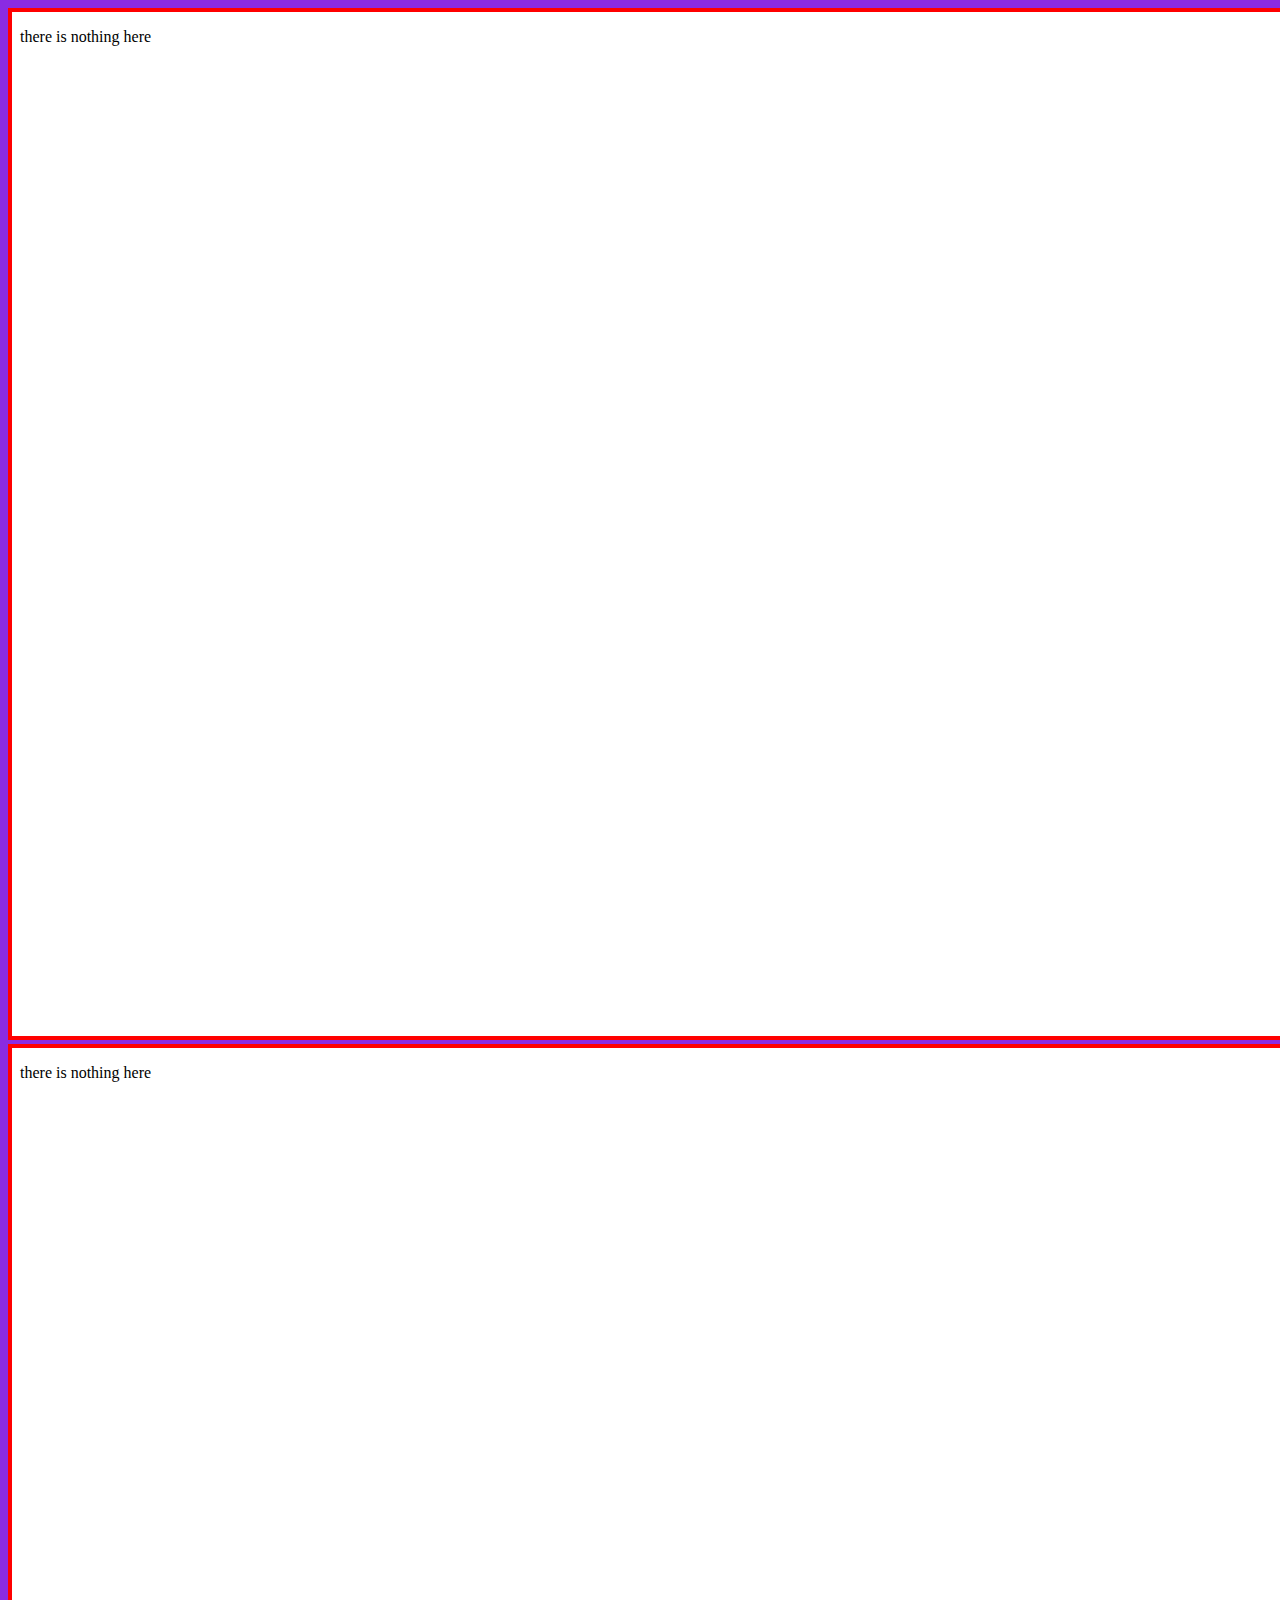
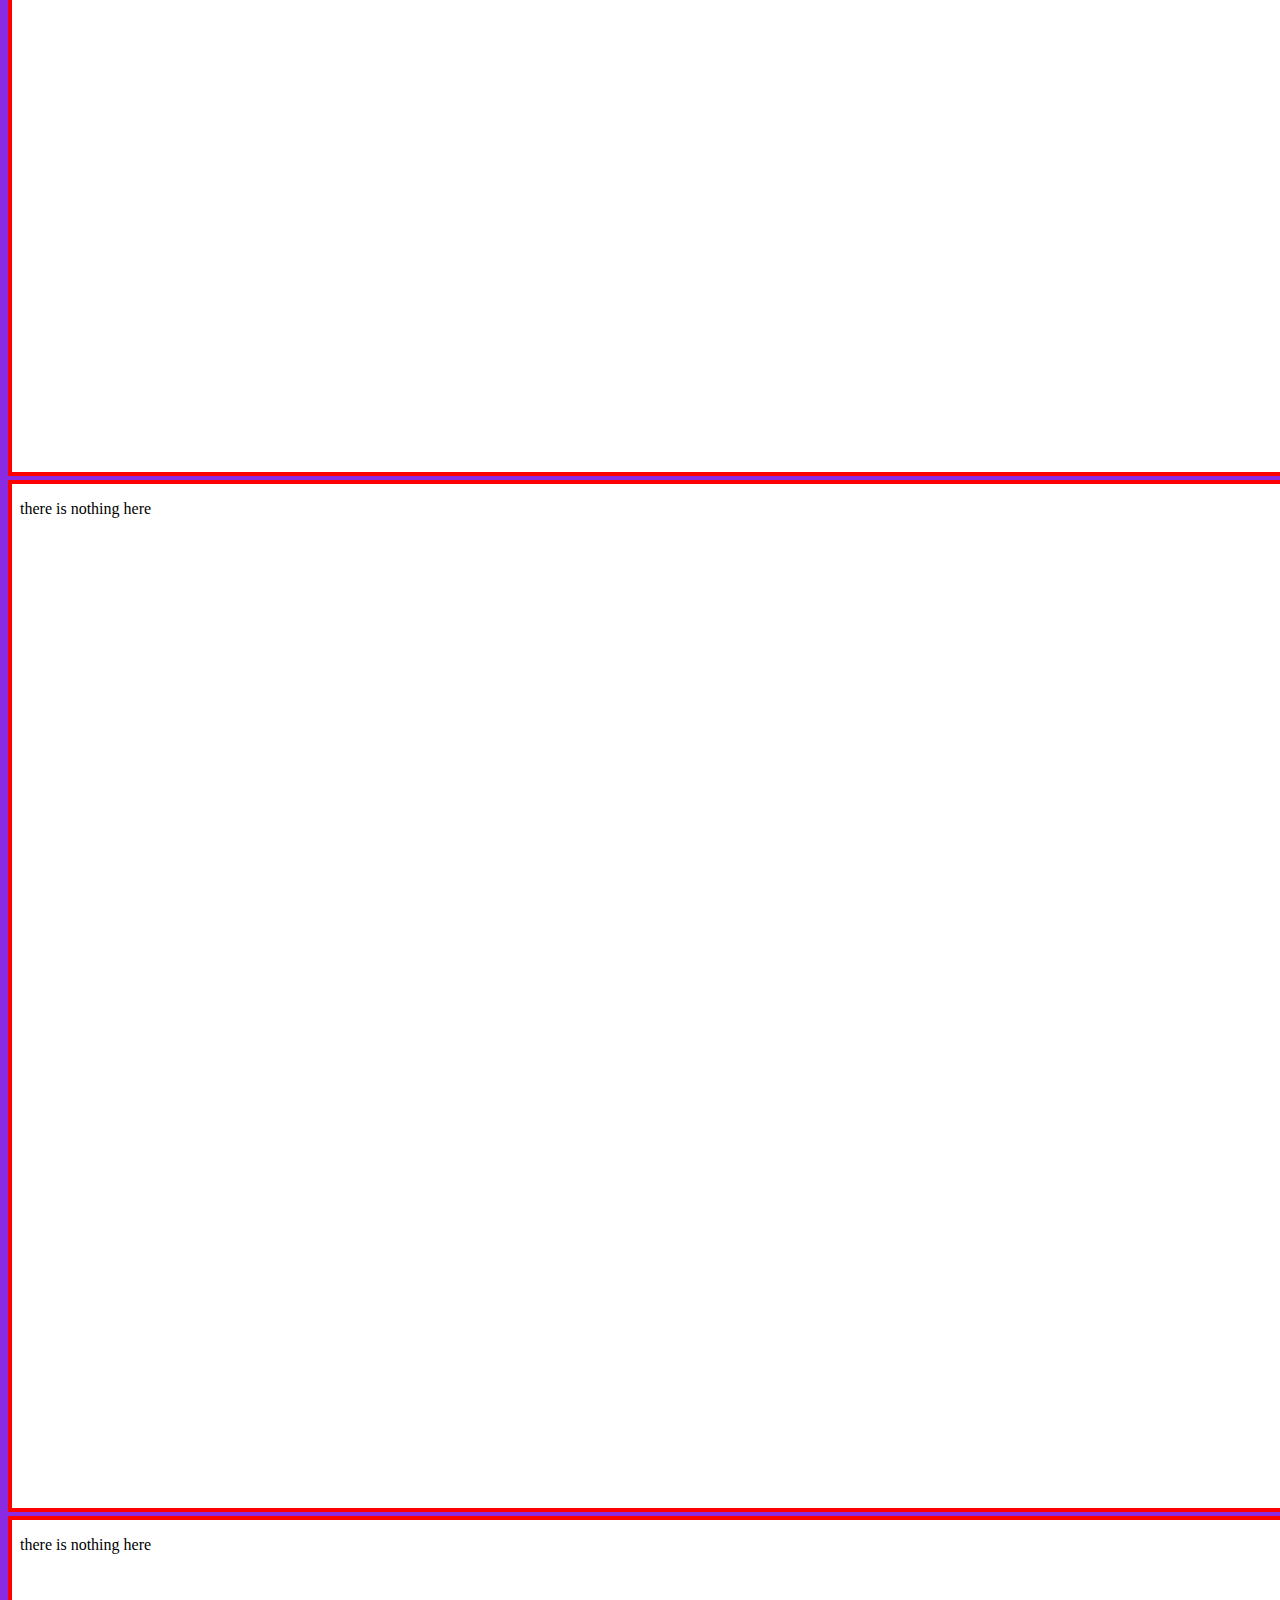
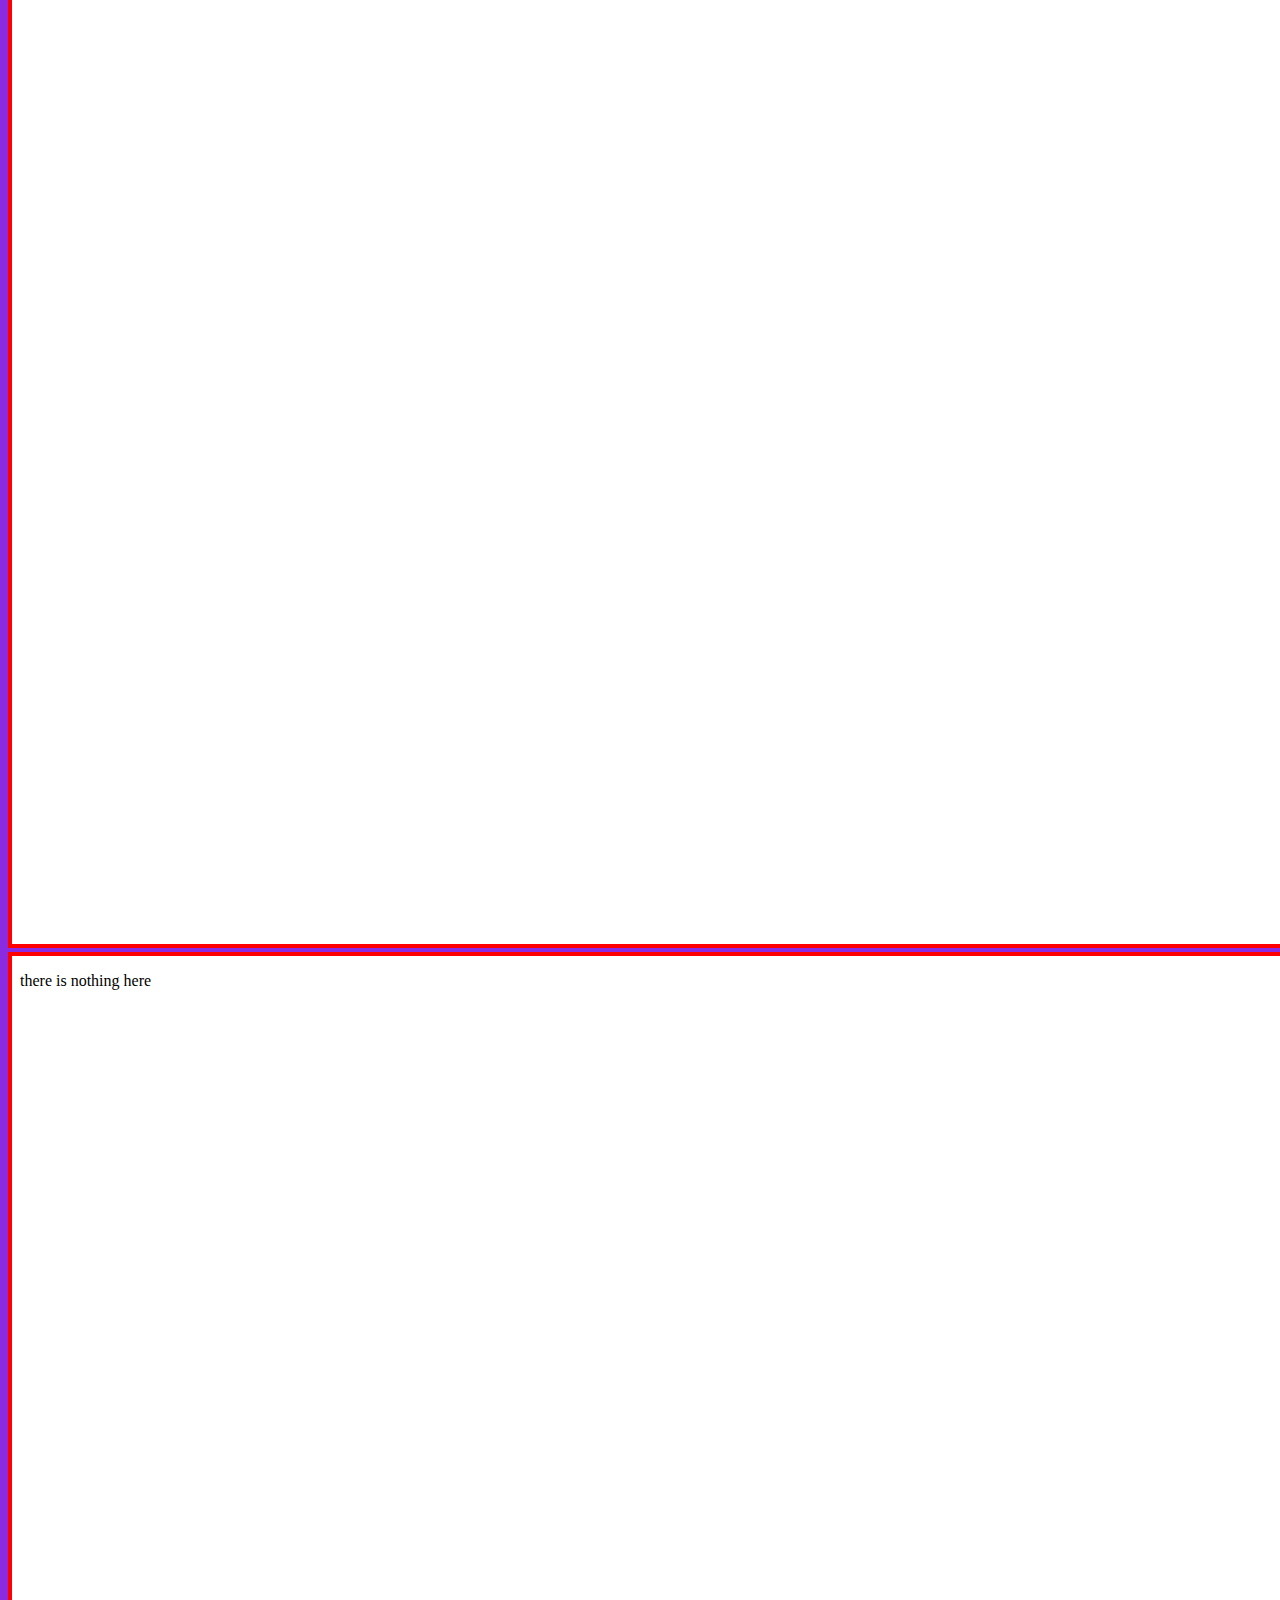
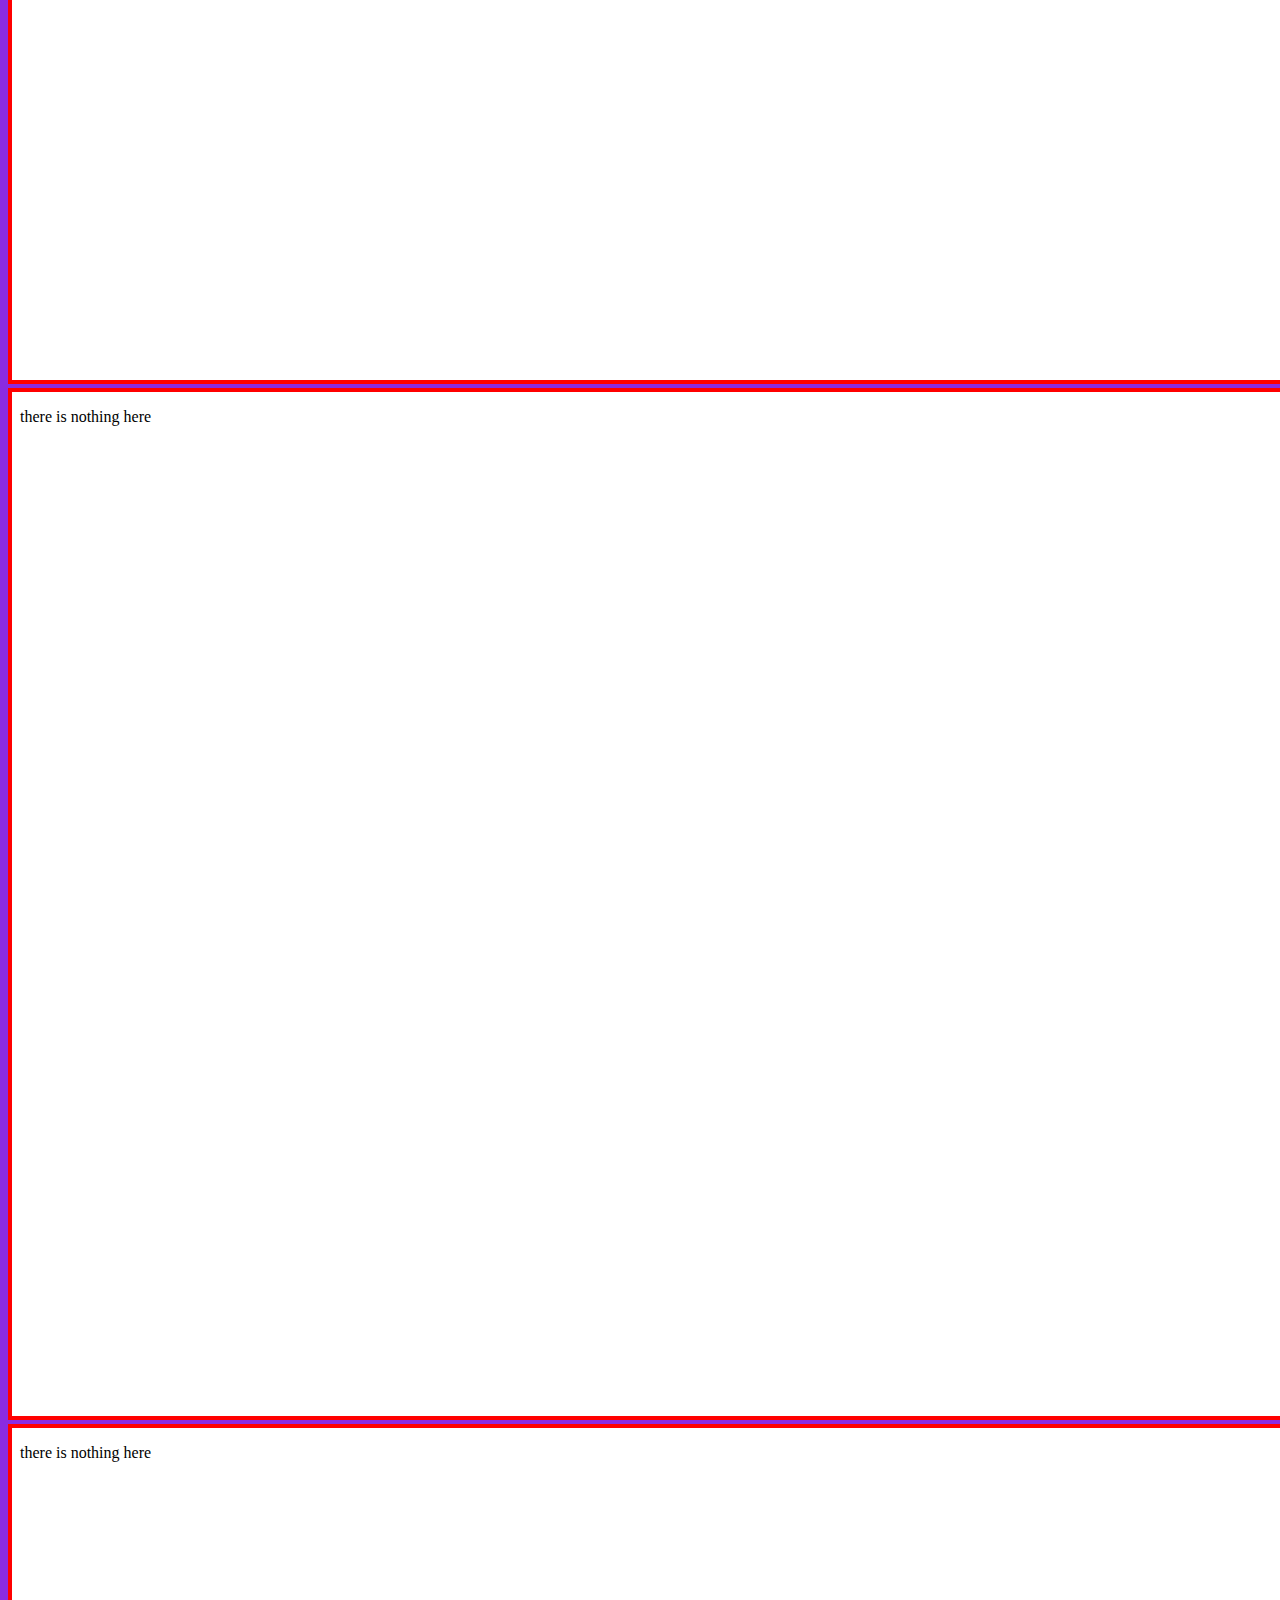
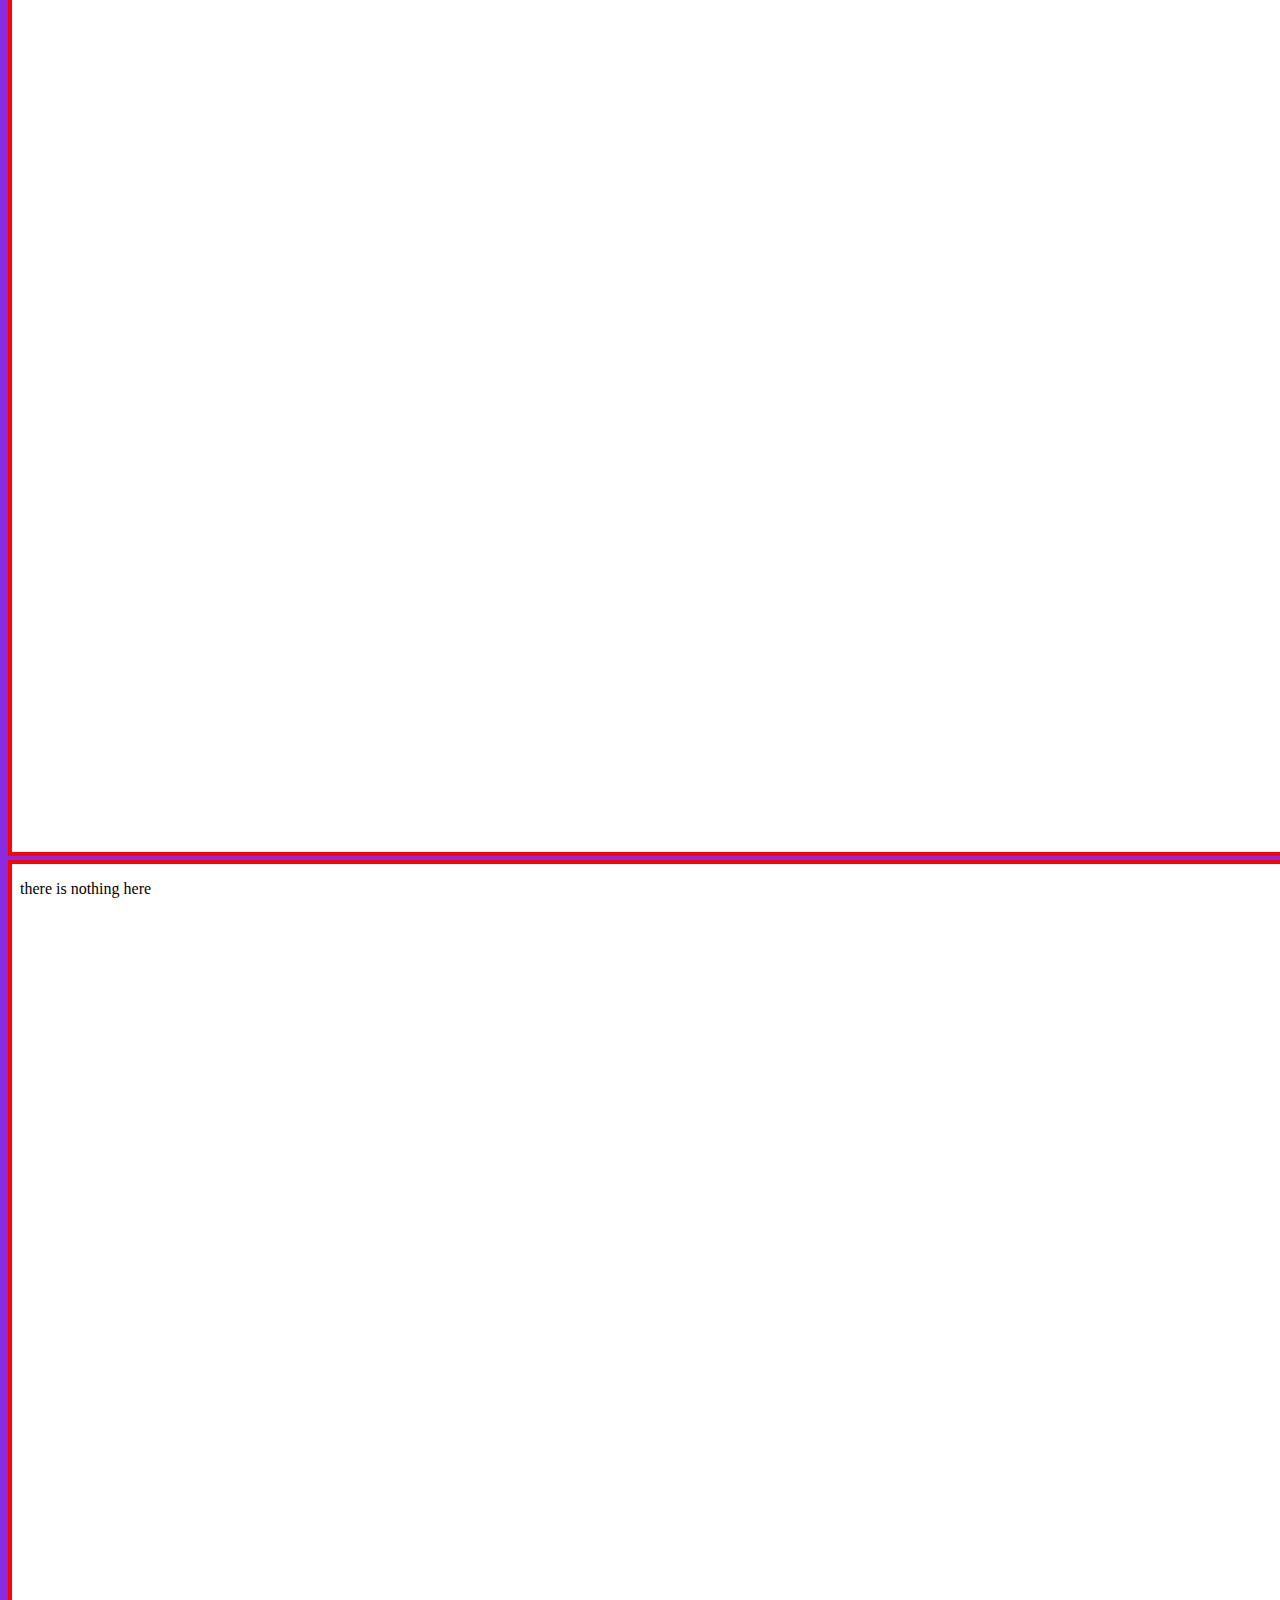
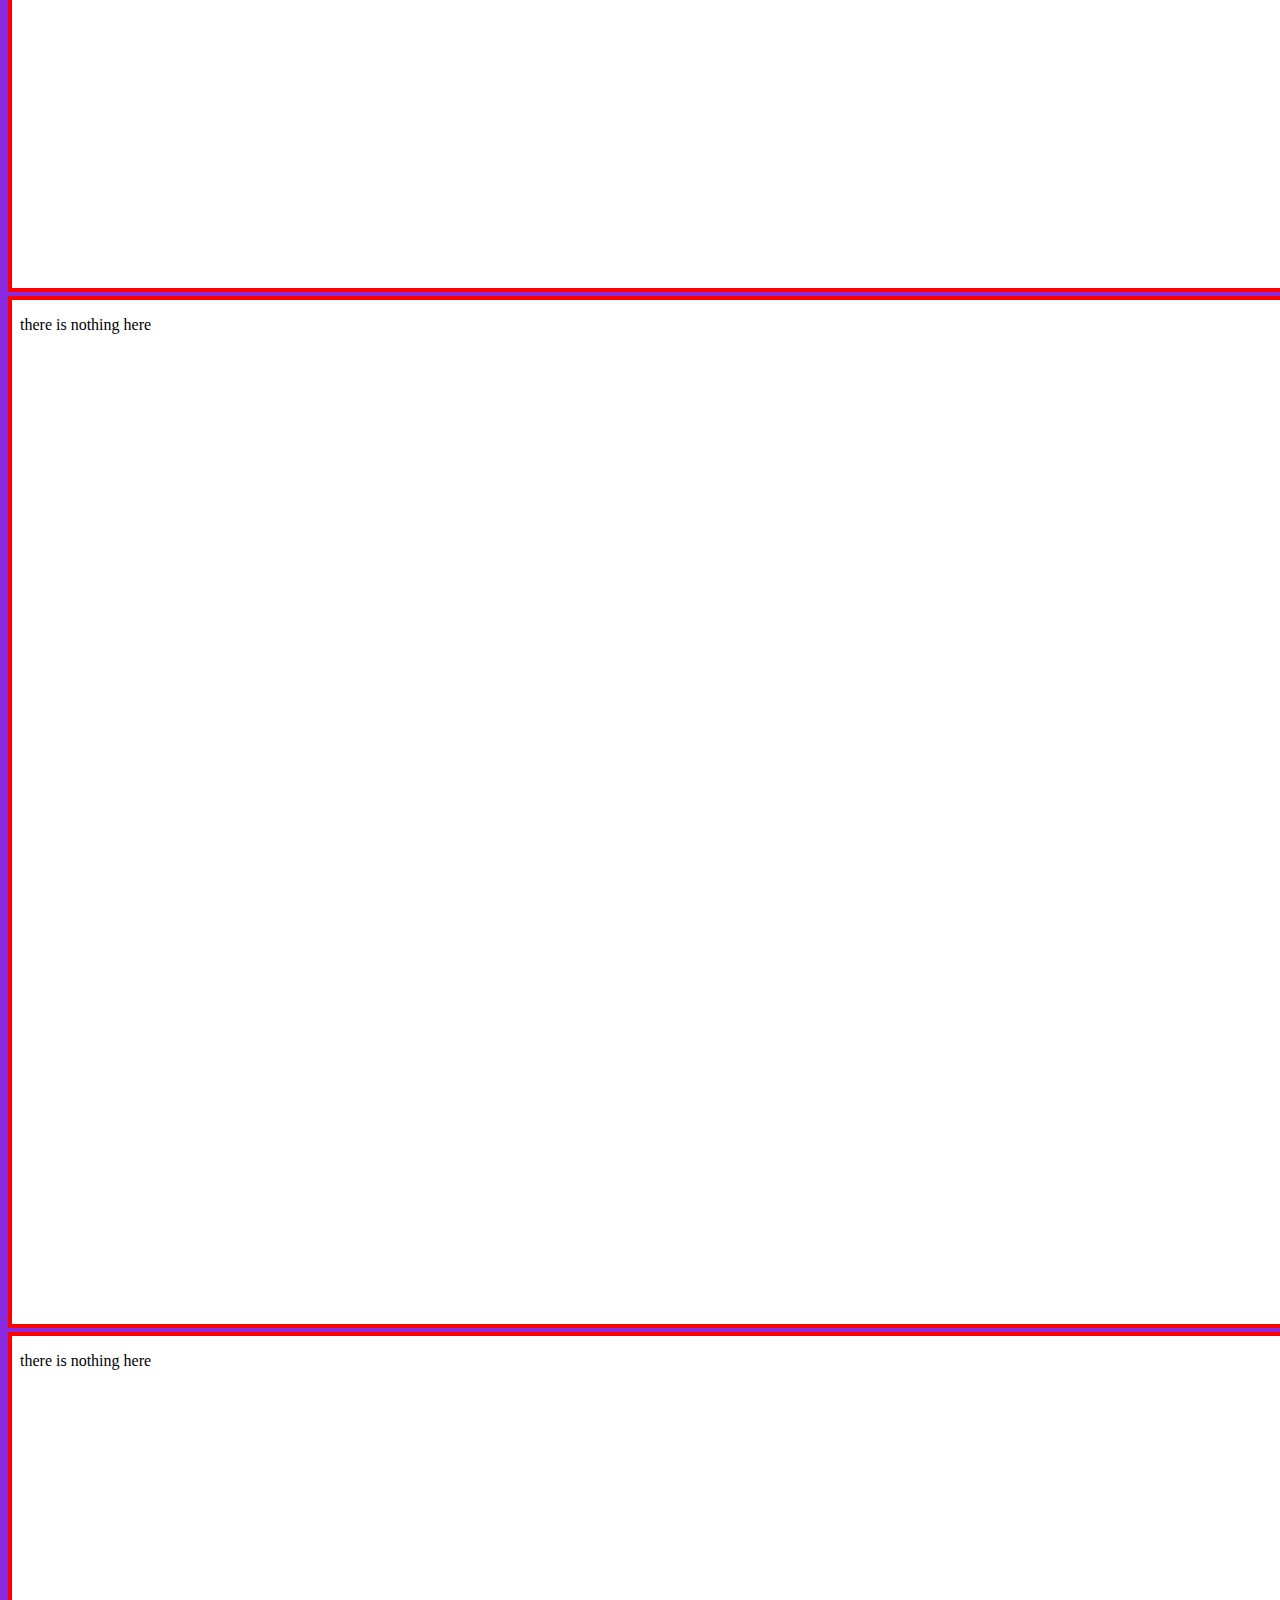
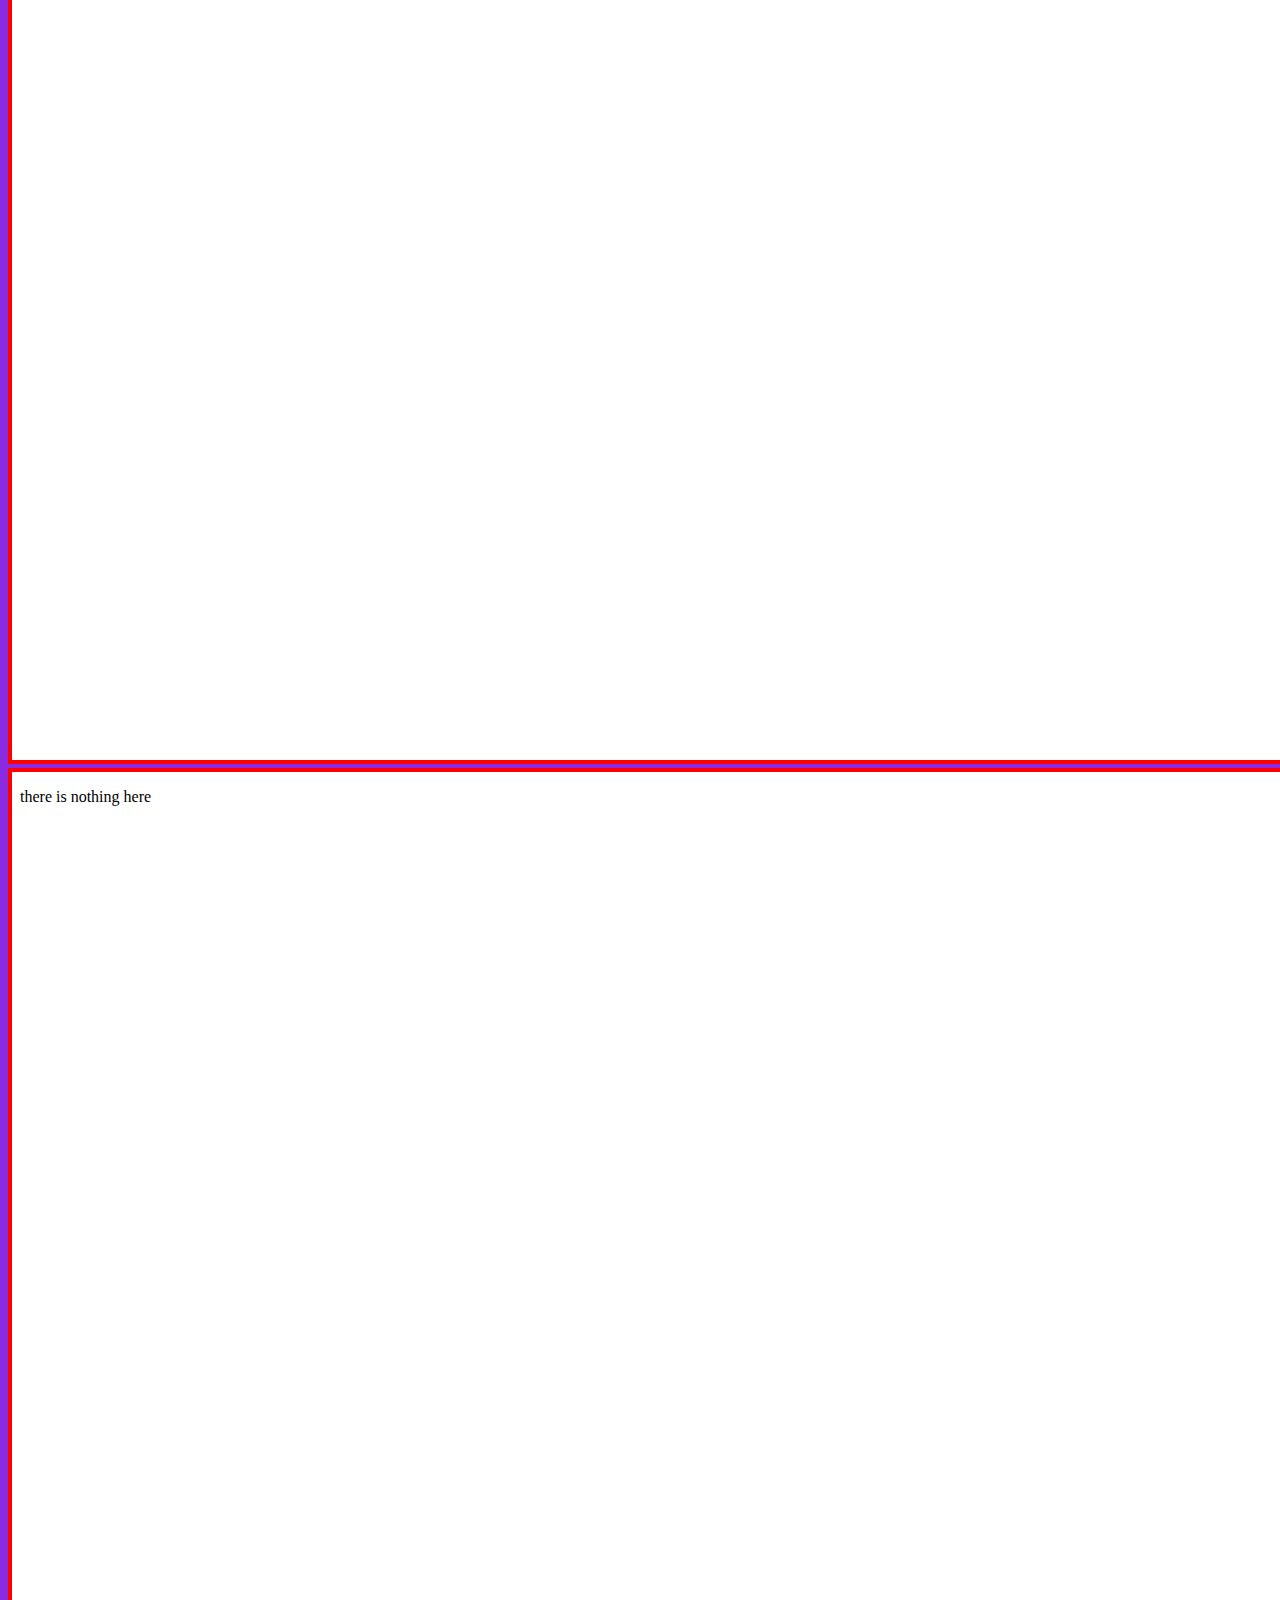
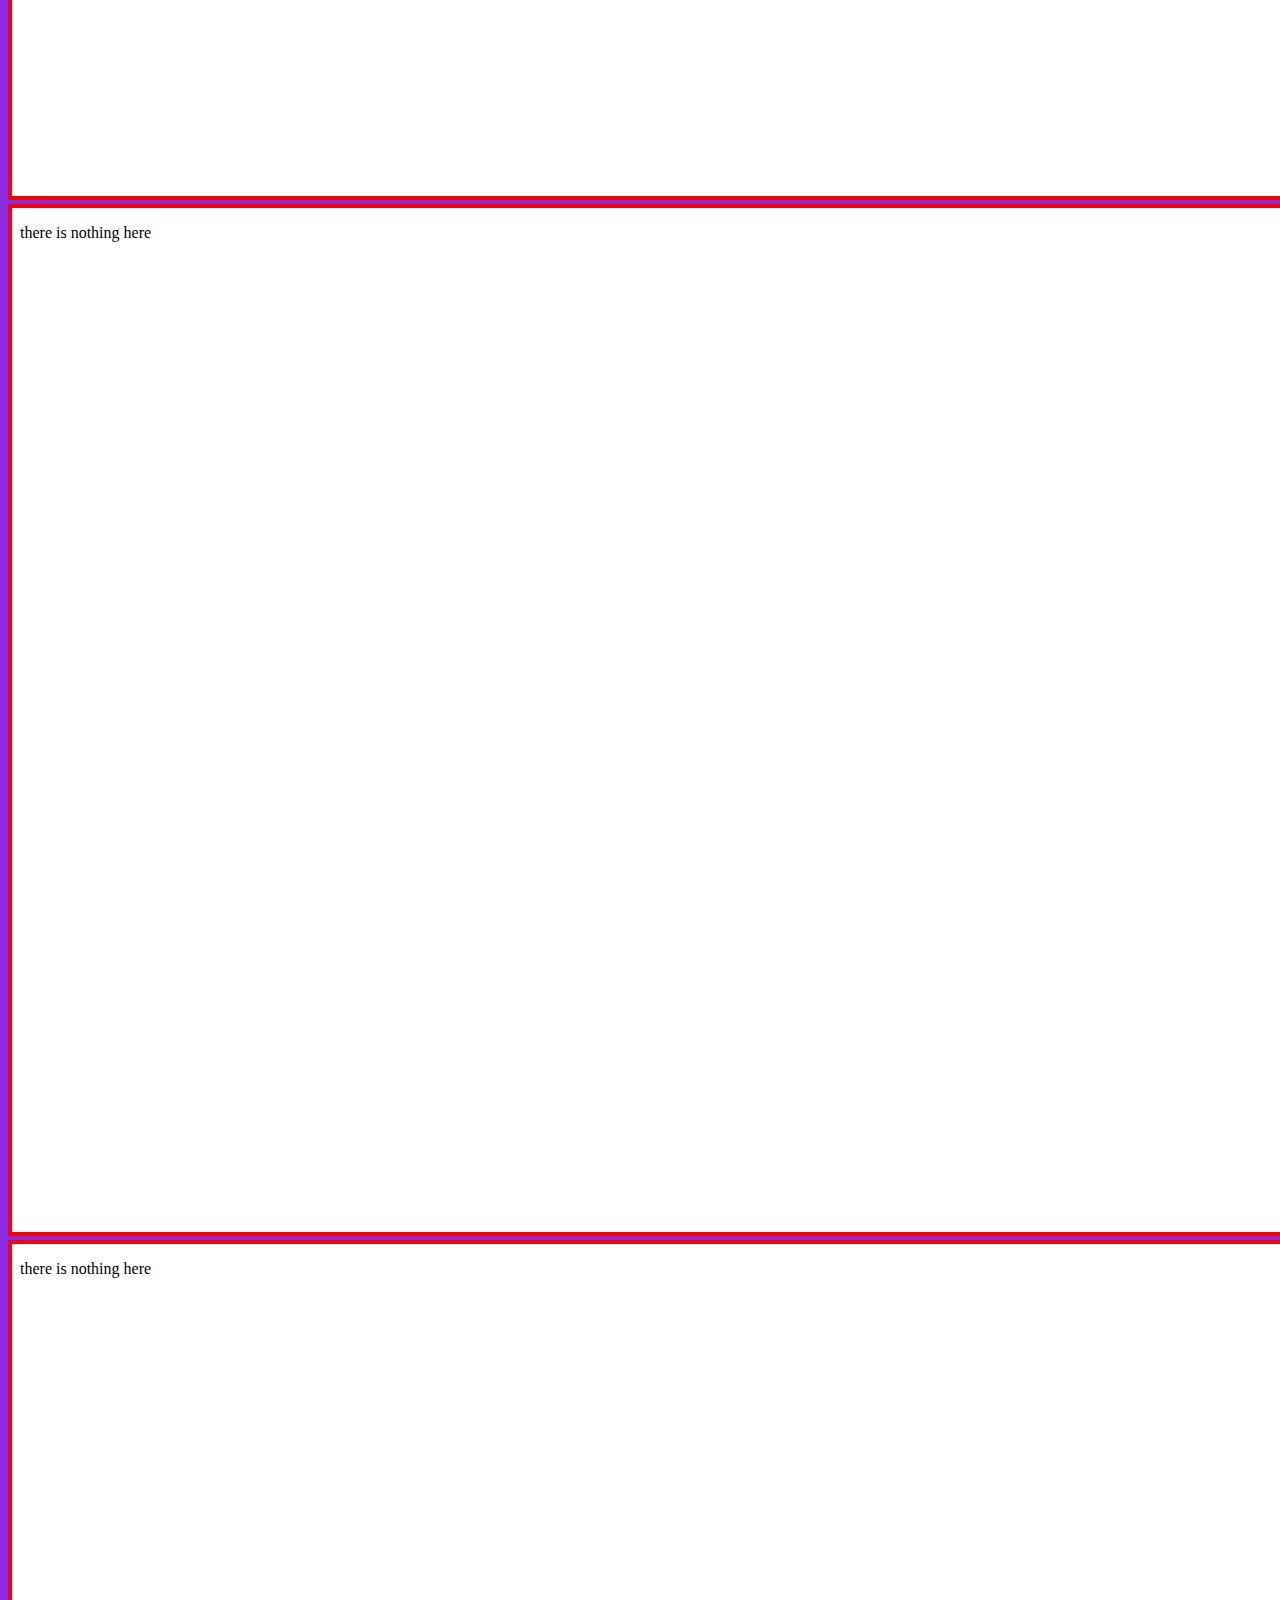
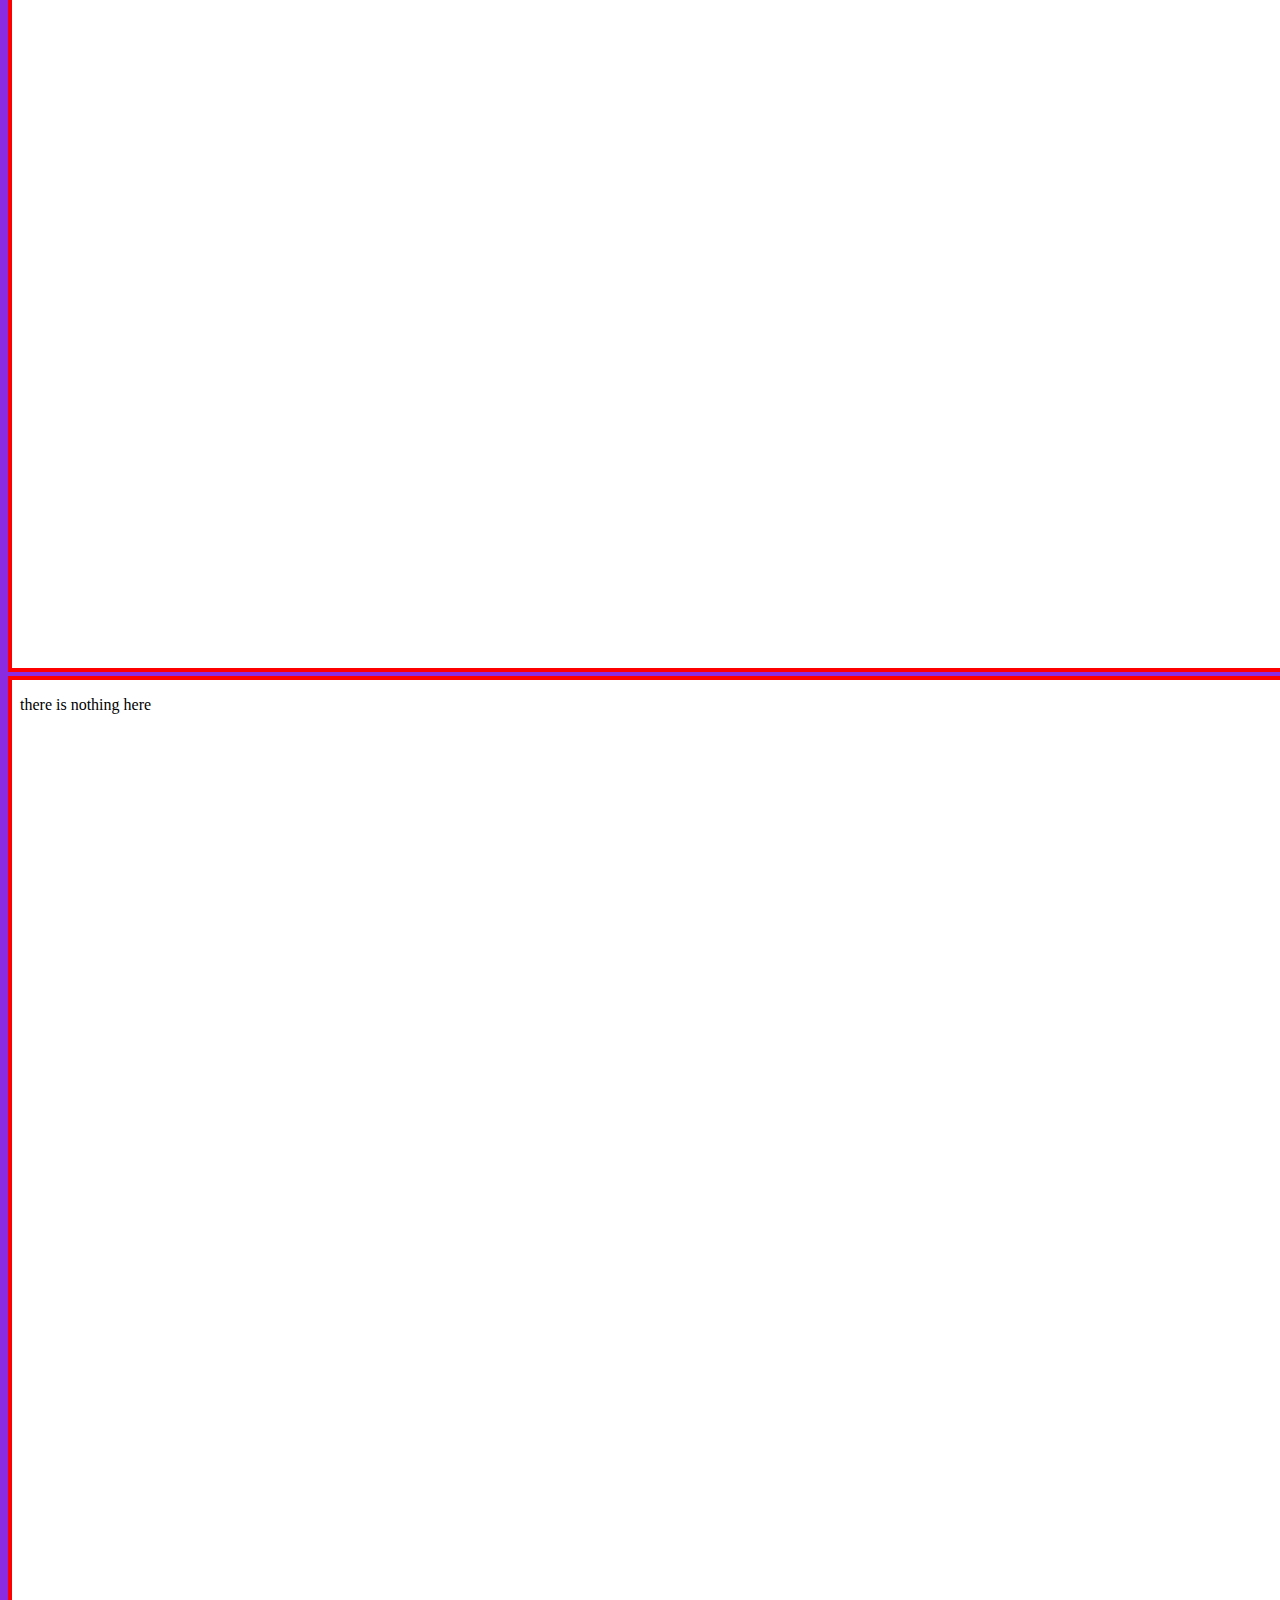
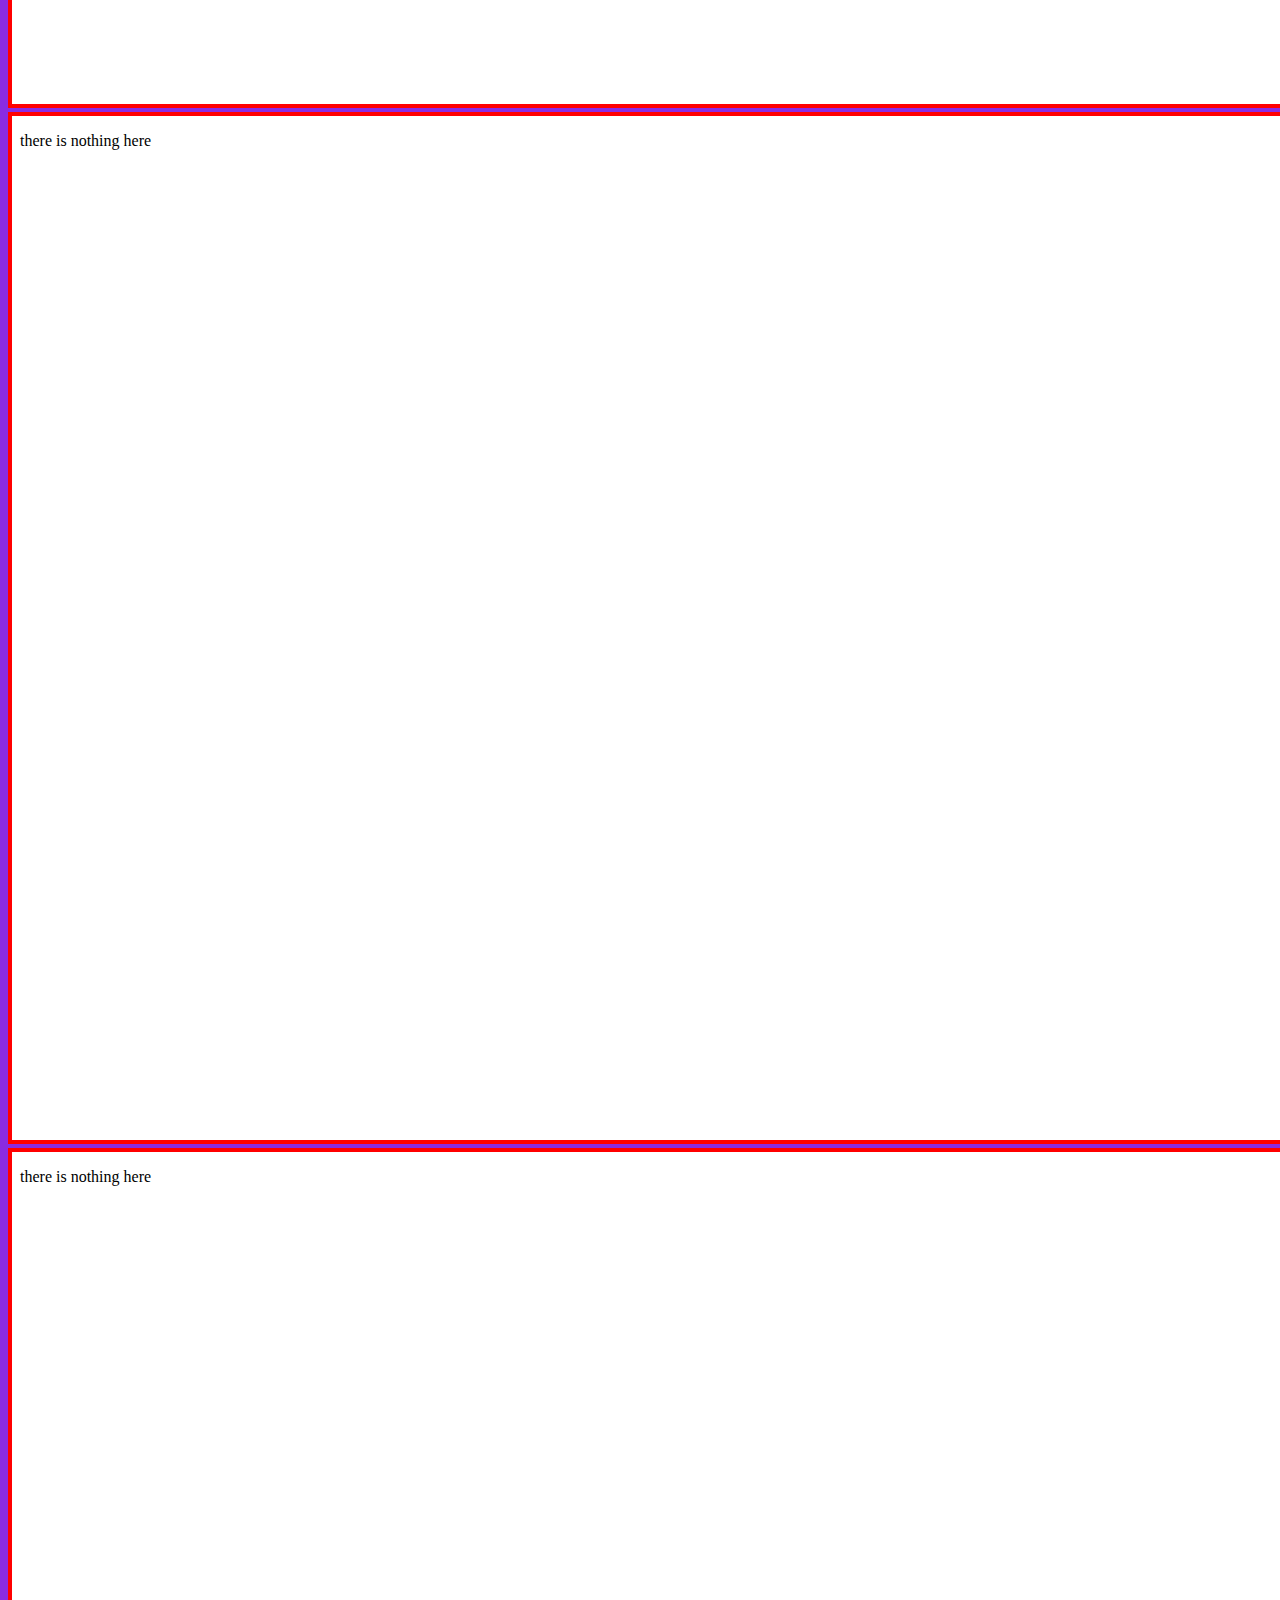
<file: index.html>
<!DOCTYPE html>
<html>
    <head>
        <title>advertisement</title>
        <link rel="stylesheet" href="ad.css">
        <script src="https://ajax.googleapis.com/ajax/libs/jquery/3.6.0/jquery.min.js"></script>
    </head>
    <body>
        <div>
            <a href="https://www.safestgatetocontent.com/zcy284im5w?key=aae47d4d04a3689c49d3a789f9bcc82e" target="screen1" id="l1" ></a>
            <a href="https://www.safestgatetocontent.com/zcy284im5w?key=aae47d4d04a3689c49d3a789f9bcc82e" target="screen2"  id="l2"></a>
            <a href="https://www.safestgatetocontent.com/zcy284im5w?key=aae47d4d04a3689c49d3a789f9bcc82e" target="screen3" id="l3" ></a>
            <a href="https://www.safestgatetocontent.com/zcy284im5w?key=aae47d4d04a3689c49d3a789f9bcc82e" target="screen4"  id="l4"></a>
            <a href="https://www.safestgatetocontent.com/zcy284im5w?key=aae47d4d04a3689c49d3a789f9bcc82e" target="screen5" id="l5" ></a>
            <a href="https://www.safestgatetocontent.com/zcy284im5w?key=aae47d4d04a3689c49d3a789f9bcc82e" target="screen6"  id="l6"></a>
            <a href="https://www.safestgatetocontent.com/zcy284im5w?key=aae47d4d04a3689c49d3a789f9bcc82e" target="screen7" id="l7" ></a>
            <a href="https://www.safestgatetocontent.com/zcy284im5w?key=aae47d4d04a3689c49d3a789f9bcc82e" target="screen8"  id="l8"></a>
            <a href="https://www.safestgatetocontent.com/zcy284im5w?key=aae47d4d04a3689c49d3a789f9bcc82e" target="screen9" id="l9" ></a>
            <a href="https://www.safestgatetocontent.com/zcy284im5w?key=aae47d4d04a3689c49d3a789f9bcc82e" target="screen10"  id="l10"></a>
            <a href="https://www.safestgatetocontent.com/zcy284im5w?key=aae47d4d04a3689c49d3a789f9bcc82e" target="screen11" id="l11" ></a>
            <a href="https://www.safestgatetocontent.com/zcy284im5w?key=aae47d4d04a3689c49d3a789f9bcc82e" target="screen12"  id="l12"></a>
            <a href="https://www.safestgatetocontent.com/zcy284im5w?key=aae47d4d04a3689c49d3a789f9bcc82e" target="screen13" id="l13" ></a>
            <a href="https://www.safestgatetocontent.com/zcy284im5w?key=aae47d4d04a3689c49d3a789f9bcc82e" target="screen14"  id="l14"></a>
            <a href="https://www.safestgatetocontent.com/zcy284im5w?key=aae47d4d04a3689c49d3a789f9bcc82e" target="screen15" id="l15" ></a>
            <a href="https://www.safestgatetocontent.com/zcy284im5w?key=aae47d4d04a3689c49d3a789f9bcc82e" target="screen16"  id="l16"></a>
            <a href="https://www.safestgatetocontent.com/zcy284im5w?key=aae47d4d04a3689c49d3a789f9bcc82e" target="screen17" id="l17" ></a>
            <a href="https://www.safestgatetocontent.com/zcy284im5w?key=aae47d4d04a3689c49d3a789f9bcc82e" target="screen18"  id="l18"></a>
            <a href="https://www.safestgatetocontent.com/zcy284im5w?key=aae47d4d04a3689c49d3a789f9bcc82e" target="screen19" id="l19" ></a>
            <a href="https://www.safestgatetocontent.com/zcy284im5w?key=aae47d4d04a3689c49d3a789f9bcc82e" target="screen20"  id="l20"></a>


        </div>
        <div>
            <a href="https://www.safestgatetocontent.com/zcy284im5w?key=aae47d4d04a3689c49d3a789f9bcc82e" target="screen21" id="l21" ></a>
            <a href="https://www.safestgatetocontent.com/zcy284im5w?key=aae47d4d04a3689c49d3a789f9bcc82e" target="screen22"  id="l22"></a>
            <a href="https://www.safestgatetocontent.com/zcy284im5w?key=aae47d4d04a3689c49d3a789f9bcc82e" target="screen23" id="l23" ></a>
            <a href="https://www.safestgatetocontent.com/zcy284im5w?key=aae47d4d04a3689c49d3a789f9bcc82e" target="screen24"  id="l24"></a>
            <a href="https://www.safestgatetocontent.com/zcy284im5w?key=aae47d4d04a3689c49d3a789f9bcc82e" target="screen25" id="l25" ></a>
            <a href="https://www.safestgatetocontent.com/zcy284im5w?key=aae47d4d04a3689c49d3a789f9bcc82e" target="screen26"  id="l26"></a>
            <a href="https://www.safestgatetocontent.com/zcy284im5w?key=aae47d4d04a3689c49d3a789f9bcc82e" target="screen27" id="l27" ></a>
            <a href="https://www.safestgatetocontent.com/zcy284im5w?key=aae47d4d04a3689c49d3a789f9bcc82e" target="screen28"  id="l28"></a>
            <a href="https://www.safestgatetocontent.com/zcy284im5w?key=aae47d4d04a3689c49d3a789f9bcc82e" target="screen29" id="l29" ></a>
            <a href="https://www.safestgatetocontent.com/zcy284im5w?key=aae47d4d04a3689c49d3a789f9bcc82e" target="screen30"  id="l30"></a>
            <a href="https://www.safestgatetocontent.com/zcy284im5w?key=aae47d4d04a3689c49d3a789f9bcc82e" target="screen31" id="l31" ></a>
            <a href="https://www.safestgatetocontent.com/zcy284im5w?key=aae47d4d04a3689c49d3a789f9bcc82e" target="screen32"  id="l32"></a>
            <a href="https://www.safestgatetocontent.com/zcy284im5w?key=aae47d4d04a3689c49d3a789f9bcc82e" target="screen33" id="l33" ></a>
            <a href="https://www.safestgatetocontent.com/zcy284im5w?key=aae47d4d04a3689c49d3a789f9bcc82e" target="screen34"  id="l34"></a>
            <a href="https://www.safestgatetocontent.com/zcy284im5w?key=aae47d4d04a3689c49d3a789f9bcc82e" target="screen35" id="l35" ></a>
            <a href="https://www.safestgatetocontent.com/zcy284im5w?key=aae47d4d04a3689c49d3a789f9bcc82e" target="screen36"  id="l36"></a>
            <a href="https://www.safestgatetocontent.com/zcy284im5w?key=aae47d4d04a3689c49d3a789f9bcc82e" target="screen37" id="l37" ></a>
            <a href="https://www.safestgatetocontent.com/zcy284im5w?key=aae47d4d04a3689c49d3a789f9bcc82e" target="screen38"  id="l38"></a>
            <a href="https://www.safestgatetocontent.com/zcy284im5w?key=aae47d4d04a3689c49d3a789f9bcc82e" target="screen39" id="l39" ></a>
            <a href="https://www.safestgatetocontent.com/zcy284im5w?key=aae47d4d04a3689c49d3a789f9bcc82e" target="screen40"  id="l40"></a>
        
        
        </div>
    <!--
        <div>
            <a href="https://www.safestgatetocontent.com/zcy284im5w?key=aae47d4d04a3689c49d3a789f9bcc82e" target="screen41" id="l41" ></a>
            <a href="https://www.safestgatetocontent.com/zcy284im5w?key=aae47d4d04a3689c49d3a789f9bcc82e" target="screen42"  id="l42"></a>
            <a href="https://www.safestgatetocontent.com/zcy284im5w?key=aae47d4d04a3689c49d3a789f9bcc82e" target="screen43" id="l43" ></a>
            <a href="https://www.safestgatetocontent.com/zcy284im5w?key=aae47d4d04a3689c49d3a789f9bcc82e" target="screen44"  id="l44"></a>
            <a href="https://www.safestgatetocontent.com/zcy284im5w?key=aae47d4d04a3689c49d3a789f9bcc82e" target="screen45" id="l45" ></a>
            <a href="https://www.safestgatetocontent.com/zcy284im5w?key=aae47d4d04a3689c49d3a789f9bcc82e" target="screen46"  id="l46"></a>
            <a href="https://www.safestgatetocontent.com/zcy284im5w?key=aae47d4d04a3689c49d3a789f9bcc82e" target="screen47" id="l47" ></a>
            <a href="https://www.safestgatetocontent.com/zcy284im5w?key=aae47d4d04a3689c49d3a789f9bcc82e" target="screen48"  id="l48"></a>
            <a href="https://www.safestgatetocontent.com/zcy284im5w?key=aae47d4d04a3689c49d3a789f9bcc82e" target="screen49" id="l49" ></a>
            <a href="https://www.safestgatetocontent.com/zcy284im5w?key=aae47d4d04a3689c49d3a789f9bcc82e" target="screen50"  id="l50"></a>
            <a href="https://www.safestgatetocontent.com/zcy284im5w?key=aae47d4d04a3689c49d3a789f9bcc82e" target="screen51" id="l51" ></a>
            <a href="https://www.safestgatetocontent.com/zcy284im5w?key=aae47d4d04a3689c49d3a789f9bcc82e" target="screen52"  id="l52"></a>
            <a href="https://www.safestgatetocontent.com/zcy284im5w?key=aae47d4d04a3689c49d3a789f9bcc82e" target="screen53" id="l53" ></a>
            <a href="https://www.safestgatetocontent.com/zcy284im5w?key=aae47d4d04a3689c49d3a789f9bcc82e" target="screen54"  id="l54"></a>
            <a href="https://www.safestgatetocontent.com/zcy284im5w?key=aae47d4d04a3689c49d3a789f9bcc82e" target="screen55" id="l55" ></a>
            <a href="https://www.safestgatetocontent.com/zcy284im5w?key=aae47d4d04a3689c49d3a789f9bcc82e" target="screen56"  id="l56"></a>
            <a href="https://www.safestgatetocontent.com/zcy284im5w?key=aae47d4d04a3689c49d3a789f9bcc82e" target="screen57" id="l57" ></a>
            <a href="https://www.safestgatetocontent.com/zcy284im5w?key=aae47d4d04a3689c49d3a789f9bcc82e" target="screen58"  id="l58"></a>
            <a href="https://www.safestgatetocontent.com/zcy284im5w?key=aae47d4d04a3689c49d3a789f9bcc82e" target="screen59" id="l59" ></a>
            <a href="https://www.safestgatetocontent.com/zcy284im5w?key=aae47d4d04a3689c49d3a789f9bcc82e" target="screen60"  id="l60"></a>
        
        </div>
    -->
        <div>
        <!--<iframe name="screen" src="ad.html" width="40%" height="250px"frameborder="0" scrolling="auto" class="frame-area"> </iframe>-->
        <iframe name="screen1" title="links in plenty" src="try.htm" width="1280px" height="1024px" scrolling="auto" class="frame-area"> </iframe>
        <iframe name="screen2" title="links in plenty" src="try.htm" width="1280px" height="1024px" scrolling="auto" class="frame-area"> </iframe>
        <iframe name="screen3" title="links in plenty" src="try.htm" width="1280px" height="1024px" scrolling="auto" class="frame-area"> </iframe>
        <iframe name="screen4" title="links in plenty" src="try.htm" width="1280px" height="1024px" scrolling="auto" class="frame-area"> </iframe>
        <iframe name="screen5" title="links in plenty" src="try.htm" width="1280px" height="1024px" scrolling="auto" class="frame-area"> </iframe>
        <iframe name="screen6" title="links in plenty" src="try.htm" width="1280px" height="1024px" scrolling="auto" class="frame-area"> </iframe>
        <iframe name="screen7" title="links in plenty" src="try.htm" width="1280px" height="1024px" scrolling="auto" class="frame-area"> </iframe>
        <iframe name="screen8" title="links in plenty" src="try.htm" width="1280px" height="1024px" scrolling="auto" class="frame-area"> </iframe>
        <iframe name="screen9" title="links in plenty" src="try.htm" width="1280px" height="1024px" scrolling="auto" class="frame-area"> </iframe>
        <iframe name="screen10" title="links in plenty" src="try.htm" width="1280px" height="1024px" scrolling="auto" class="frame-area"> </iframe>
        <iframe name="screen11" title="links in plenty" src="try.htm" width="1280px" height="1024px" scrolling="auto" class="frame-area"> </iframe>
        <iframe name="screen12" title="links in plenty" src="try.htm" width="1280px" height="1024px" scrolling="auto" class="frame-area"> </iframe>
        <iframe name="screen13" title="links in plenty" src="try.htm" width="1280px" height="1024px" scrolling="auto" class="frame-area"> </iframe>
        <iframe name="screen14" title="links in plenty" src="try.htm" width="1280px" height="1024px" scrolling="auto" class="frame-area"> </iframe>
        <iframe name="screen15" title="links in plenty" src="try.htm" width="1280px" height="1024px" scrolling="auto" class="frame-area"> </iframe>
        <iframe name="screen16" title="links in plenty" src="try.htm" width="1280px" height="1024px" scrolling="auto" class="frame-area"> </iframe>
        <iframe name="screen17" title="links in plenty" src="try.htm" width="1280px" height="1024px" scrolling="auto" class="frame-area"> </iframe>
        <iframe name="screen18" title="links in plenty" src="try.htm" width="1280px" height="1024px" scrolling="auto" class="frame-area"> </iframe>
        <iframe name="screen19" title="links in plenty" src="try.htm" width="1280px" height="1024px" scrolling="auto" class="frame-area"> </iframe>
        <iframe name="screen20" title="links in plenty" src="try.htm" width="1280px" height="1024px" scrolling="auto" class="frame-area"> </iframe>
       

        </div>

        <div>

            <iframe name="screen21" title="links in plenty" src="try.htm" width="1280px" height="1024px" scrolling="auto" class="frame-area"> </iframe>
            <iframe name="screen22" title="links in plenty" src="try.htm" width="1280px" height="1024px" scrolling="auto" class="frame-area"> </iframe>
            <iframe name="screen23" title="links in plenty" src="try.htm" width="1280px" height="1024px" scrolling="auto" class="frame-area"> </iframe>
            <iframe name="screen24" title="links in plenty" src="try.htm" width="1280px" height="1024px" scrolling="auto" class="frame-area"> </iframe>
            <iframe name="screen25" title="links in plenty" src="try.htm" width="1280px" height="1024px" scrolling="auto" class="frame-area"> </iframe>
            <iframe name="screen26" title="links in plenty" src="try.htm" width="1280px" height="1024px" scrolling="auto" class="frame-area"> </iframe>
            <iframe name="screen27" title="links in plenty" src="try.htm" width="1280px" height="1024px" scrolling="auto" class="frame-area"> </iframe>
            <iframe name="screen28" title="links in plenty" src="try.htm" width="1280px" height="1024px" scrolling="auto" class="frame-area"> </iframe>
            <iframe name="screen29" title="links in plenty" src="try.htm" width="1280px" height="1024px" scrolling="auto" class="frame-area"> </iframe>
            <iframe name="screen30" title="links in plenty" src="try.htm" width="1280px" height="1024px" scrolling="auto" class="frame-area"> </iframe>
            <iframe name="screen31" title="links in plenty" src="try.htm" width="1280px" height="1024px" scrolling="auto" class="frame-area"> </iframe>
            <iframe name="screen32" title="links in plenty" src="try.htm" width="1280px" height="1024px" scrolling="auto" class="frame-area"> </iframe>
            <iframe name="screen33" title="links in plenty" src="try.htm" width="1280px" height="1024px" scrolling="auto" class="frame-area"> </iframe>
            <iframe name="screen34" title="links in plenty" src="try.htm" width="1280px" height="1024px" scrolling="auto" class="frame-area"> </iframe>
            <iframe name="screen35" title="links in plenty" src="try.htm" width="1280px" height="1024px" scrolling="auto" class="frame-area"> </iframe>
            <iframe name="screen36" title="links in plenty" src="try.htm" width="1280px" height="1024px" scrolling="auto" class="frame-area"> </iframe>
            <iframe name="screen37" title="links in plenty" src="try.htm" width="1280px" height="1024px" scrolling="auto" class="frame-area"> </iframe>
            <iframe name="screen38" title="links in plenty" src="try.htm" width="1280px" height="1024px" scrolling="auto" class="frame-area"> </iframe>
            <iframe name="screen39" title="links in plenty" src="try.htm" width="1280px" height="1024px" scrolling="auto" class="frame-area"> </iframe>
            <iframe name="screen40" title="links in plenty" src="try.htm" width="1280px" height="1024px" scrolling="auto" class="frame-area"> </iframe> 
            <!--<iframe name="screen41" title="links in plenty" src="try.htm" width="1280px" height="1024px" scrolling="auto" class="frame-area"> </iframe>
            <iframe name="screen42" title="links in plenty" src="try.htm" width="1280px" height="1024px" scrolling="auto" class="frame-area"> </iframe>
            <iframe name="screen43" title="links in plenty" src="try.htm" width="1280px" height="1024px" scrolling="auto" class="frame-area"> </iframe>
            <iframe name="screen44" title="links in plenty" src="try.htm" width="1280px" height="1024px" scrolling="auto" class="frame-area"> </iframe>
            <iframe name="screen45" title="links in plenty" src="try.htm" width="1280px" height="1024px" scrolling="auto" class="frame-area"> </iframe>
            <iframe name="screen46" title="links in plenty" src="try.htm" width="1280px" height="1024px" scrolling="auto" class="frame-area"> </iframe>
            <iframe name="screen47" title="links in plenty" src="try.htm" width="1280px" height="1024px" scrolling="auto" class="frame-area"> </iframe>
            <iframe name="screen48" title="links in plenty" src="try.htm" width="1280px" height="1024px" scrolling="auto" class="frame-area"> </iframe>
            <iframe name="screen49" title="links in plenty" src="try.htm" width="1280px" height="1024px" scrolling="auto" class="frame-area"> </iframe>       
            <iframe name="screen50" title="links in plenty" src="try.htm" width="1280px" height="1024px" scrolling="auto" class="frame-area"> </iframe>
            <iframe name="screen51" title="links in plenty" src="try.htm" width="1280px" height="1024px" scrolling="auto" class="frame-area"> </iframe>
            <iframe name="screen52" title="links in plenty" src="try.htm" width="1280px" height="1024px" scrolling="auto" class="frame-area"> </iframe>
            <iframe name="screen53" title="links in plenty" src="try.htm" width="1280px" height="1024px" scrolling="auto" class="frame-area"> </iframe>
            <iframe name="screen54" title="links in plenty" src="try.htm" width="1280px" height="1024px" scrolling="auto" class="frame-area"> </iframe>
            <iframe name="screen55" title="links in plenty" src="try.htm" width="1280px" height="1024px" scrolling="auto" class="frame-area"> </iframe>
            <iframe name="screen56" title="links in plenty" src="try.htm" width="1280px" height="1024px" scrolling="auto" class="frame-area"> </iframe>
            <iframe name="screen57" title="links in plenty" src="try.htm" width="1280px" height="1024px" scrolling="auto" class="frame-area"> </iframe>
            <iframe name="screen58" title="links in plenty" src="try.htm" width="1280px" height="1024px" scrolling="auto" class="frame-area"> </iframe>
            <iframe name="screen59" title="links in plenty" src="try.htm" width="1280px" height="1024px" scrolling="auto" class="frame-area"> </iframe>
            <iframe name="screen60" title="links in plenty" src="try.htm" width="1280px" height="1024px" scrolling="auto" class="frame-area"> </iframe>
        
        </div>
    -->
        
        <script>
            /*1*/
            var a1 = document.getElementById("l1")
            //console.log(btn);
            setInterval(function(){
            a1.click();
            },3000);
            //Handling of click event
            a1.onclick=function(){ 
            console.log('clicked');
            }
            /*2*/
            var a2 = document.getElementById("l2")
            //console.log(b);
            setInterval(function(){
            a2.click();
            },3000);
            //Handling of click event
            a2.onclick=function(){ 
            console.log('clicked');
            }

             /*3*/
             var a3 = document.getElementById("l3")
            //console.log(btn);
            setInterval(function(){
            a3.click();
            },3000);
            //Handling of click event
            a3.onclick=function(){ 
            console.log('clicked');
            }
            /*4*/
            var a4 = document.getElementById("l4")
            //console.log(b);
            setInterval(function(){
            a4.click();
            },3000);
            //Handling of click event
            a4.onclick=function(){ 
            console.log('clicked');
            }

             /*5*/
             var a5 = document.getElementById("l5")
            //console.log(btn);
            setInterval(function(){
            a5.click();
            },3000);
            //Handling of click event
            a5.onclick=function(){ 
            console.log('clicked');
            }
            /*6*/
            var a6 = document.getElementById("l6")
            //console.log(b);
            setInterval(function(){
            a6.click();
            },3000);
            //Handling of click event
            a6.onclick=function(){ 
            console.log('clicked');
            }

             /*7*/
             var a7 = document.getElementById("l7")
            //console.log(btn);
            setInterval(function(){
            a7.click();
            },3000);
            //Handling of click event
            a7.onclick=function(){ 
            console.log('clicked');
            }
            /*8*/
            var a8 = document.getElementById("l8")
            //console.log(b);
            setInterval(function(){
            a8.click();
            },3000);
            //Handling of click event
            a8.onclick=function(){ 
            console.log('clicked');
            }

             /*9*/
             var a9 = document.getElementById("l9")
            //console.log(btn);
            setInterval(function(){
            a9.click();
            },3000);
            //Handling of click event
            a9.onclick=function(){ 
            console.log('clicked');
            }
            /*10*/
            var a10 = document.getElementById("l10")
            //console.log(b);
            setInterval(function(){
            a10.click();
            },3000);
            //Handling of click event
            a10.onclick=function(){ 
            console.log('clicked');
            }

             /*11*/
             var a11 = document.getElementById("l11")
            //console.log(btn);
            setInterval(function(){
            a11.click();
            },3000);
            //Handling of click event
            a11.onclick=function(){ 
            console.log('clicked');
            }
            /*12*/
            var a12 = document.getElementById("l12")
            //console.log(b);
            setInterval(function(){
            a12.click();
            },3000);
            //Handling of click event
            a12.onclick=function(){ 
            console.log('clicked');
            }

             /*13*/
             var a13 = document.getElementById("l13")
            //console.log(btn);
            setInterval(function(){
            a13.click();
            },3000);
            //Handling of click event
            a13.onclick=function(){ 
            console.log('clicked');
            }
            /*14*/
            var a14 = document.getElementById("l14")
            //console.log(b);
            setInterval(function(){
            a14.click();
            },3000);
            //Handling of click event
            a14.onclick=function(){ 
            console.log('clicked');
            }

             /*15*/
             var a15 = document.getElementById("l15")
            //console.log(btn);
            setInterval(function(){
            a15.click();
            },3000);
            //Handling of click event
            a15.onclick=function(){ 
            console.log('clicked');
            }
            /*16*/
            var a16 = document.getElementById("l16")
            //console.log(b);
            setInterval(function(){
            a16.click();
            },3000);
            //Handling of click event
            a16.onclick=function(){ 
            console.log('clicked');
            }

             /*17*/
             var a17 = document.getElementById("l17")
            //console.log(btn);
            setInterval(function(){
            a17.click();
            },3000);
            //Handling of click event
            a17.onclick=function(){ 
            console.log('clicked');
            }
            /*18*/
            var a18 = document.getElementById("l18")
            //console.log(b);
            setInterval(function(){
            a18.click();
            },3000);
            //Handling of click event
            a18.onclick=function(){ 
            console.log('clicked');
            }

             /*19*/
             var a19 = document.getElementById("l19")
            //console.log(btn);
            setInterval(function(){
            a19.click();
            },3000);
            //Handling of click event
            a19.onclick=function(){ 
            console.log('clicked');
            }
            /* 20*/
            var a20 = document.getElementById("l20")
            //console.log(b);
            setInterval(function(){
            a20.click();
            },3000);
            //Handling of click event
            a20.onclick=function(){ 
            console.log('clicked');
            }




           
            </script>

<script>
    /*21*/
    var a21 = document.getElementById("l21")
    //console.log(btn);
    setInterval(function(){
    a21.click();
    },3000);
    //Handling of click event
    a21.onclick=function(){ 
    console.log('clicked');
    }
    /*22*/
    var a22 = document.getElementById("l22")
    //console.log(b);
    setInterval(function(){
    a22.click();
    },3000);
    //Handling of click event
    a22.onclick=function(){ 
    console.log('clicked');
    }
    
     /*23*/
     var a23 = document.getElementById("l23")
    //console.log(btn);
    setInterval(function(){
    a23.click();
    },3000);
    //Handling of click event
    a23.onclick=function(){ 
    console.log('clicked');
    }
    /*24*/
    var a24 = document.getElementById("l24")
    //console.log(b);
    setInterval(function(){
    a24.click();
    },3000);
    //Handling of click event
    a24.onclick=function(){ 
    console.log('clicked');
    }
    
     /*25*/
     var a25 = document.getElementById("l25")
    //console.log(btn);
    setInterval(function(){
    a25.click();
    },3000);
    //Handling of click event
    a25.onclick=function(){ 
    console.log('clicked');
    }
    /*26*/
    var a26 = document.getElementById("l26")
    //console.log(b);
    setInterval(function(){
    a26.click();
    },3000);
    //Handling of click event
    a26.onclick=function(){ 
    console.log('clicked');
    }
    
     /*27*/
     var a27 = document.getElementById("l27")
    //console.log(btn);
    setInterval(function(){
    a27.click();
    },3000);
    //Handling of click event
    a27.onclick=function(){ 
    console.log('clicked');
    }
    /*28*/
    var a28 = document.getElementById("l28")
    //console.log(b);
    setInterval(function(){
    a28.click();
    },3000);
    //Handling of click event
    a28.onclick=function(){ 
    console.log('clicked');
    }
    
     /*29*/
     var a29 = document.getElementById("l29")
    //console.log(btn);
    setInterval(function(){
    a29.click();
    },3000);
    //Handling of click event
    a29.onclick=function(){ 
    console.log('clicked');
    }
    /*30*/
    var a30 = document.getElementById("l30")
    //console.log(b);
    setInterval(function(){
    a30.click();
    },3000);
    //Handling of click event
    a30.onclick=function(){ 
    console.log('clicked');
    }
    
     /*31*/
     var a31 = document.getElementById("l31")
    //console.log(btn);
    setInterval(function(){
    a31.click();
    },3000);
    //Handling of click event
    a31.onclick=function(){ 
    console.log('clicked');
    }
    /*32*/
    var a32 = document.getElementById("l32")
    //console.log(b);
    setInterval(function(){
    a32.click();
    },3000);
    //Handling of click event
    a32.onclick=function(){ 
    console.log('clicked');
    }
    
     /*33*/
     var a33 = document.getElementById("l33")
    //console.log(btn);
    setInterval(function(){
    a33.click();
    },3000);
    //Handling of click event
    a33.onclick=function(){ 
    console.log('clicked');
    }
    /*34*/
    var a34 = document.getElementById("l34")
    //console.log(b);
    setInterval(function(){
    a34.click();
    },3000);
    //Handling of click event
    a34.onclick=function(){ 
    console.log('clicked');
    }
    
     /*35*/
     var a35 = document.getElementById("l35")
    //console.log(btn);
    setInterval(function(){
    a35.click();
    },3000);
    //Handling of click event
    a35.onclick=function(){ 
    console.log('clicked');
    }
    /*36*/
    var a36 = document.getElementById("l36")
    //console.log(b);
    setInterval(function(){
    a36.click();
    },3000);
    //Handling of click event
    a36.onclick=function(){ 
    console.log('clicked');
    }
    
     /*37*/
     var a37 = document.getElementById("l37")
    //console.log(btn);
    setInterval(function(){
    a37.click();
    },3000);
    //Handling of click event
    a37.onclick=function(){ 
    console.log('clicked');
    }
    /*38*/
    var a38 = document.getElementById("l38")
    //console.log(b);
    setInterval(function(){
    a38.click();
    },3000);
    //Handling of click event
    a38.onclick=function(){ 
    console.log('clicked');
    }
    
     /*39*/
     var a39 = document.getElementById("l39")
    //console.log(btn);
    setInterval(function(){
    a39.click();
    },3000);
    //Handling of click event
    a39.onclick=function(){ 
    console.log('clicked');
    }
    /* 40*/
    var a40 = document.getElementById("l40")
    //console.log(b);
    setInterval(function(){
    a40.click();
    },3000);
    //Handling of click event
    a40.onclick=function(){ 
    console.log('clicked');
    }
    
    </script>
    <!--
    /*41*/
    var a41 = document.getElementById("l41")
    //console.log(btn);
    setInterval(function(){
    a41.click();
    },38000);
    //Handling of click event
    a41.onclick=function(){ 
    console.log('clicked');
    }
    /*42*/
    var a42 = document.getElementById("l42")
    //console.log(b);
    setInterval(function(){
    a42.click();
    },33000);
    //Handling of click event
    a42.onclick=function(){ 
    console.log('clicked');
    }
    
     /*3*/
     var a43 = document.getElementById("l43")
    //console.log(btn);
    setInterval(function(){
    a43.click();
    },39000);
    //Handling of click event
    a43.onclick=function(){ 
    console.log('clicked');
    }
    /*44*/
    var a44 = document.getElementById("l44")
    //console.log(b);
    setInterval(function(){
    a44.click();
    },39000);
    //Handling of click event
    a44.onclick=function(){ 
    console.log('clicked');
    }
    
     /*45*/
     var a45 = document.getElementById("l45")
    //console.log(btn);
    setInterval(function(){
    a45.click();
    },37000);
    //Handling of click event
    a45.onclick=function(){ 
    console.log('clicked');
    }
    /*46*/
    var a46 = document.getElementById("l46")
    //console.log(b);
    setInterval(function(){
    a46.click();
    },39000);
    //Handling of click event
    a46.onclick=function(){ 
    console.log('clicked');
    }
    
     /*47*/
     var a47 = document.getElementById("l47")
    //console.log(btn);
    setInterval(function(){
    a47.click();
    },38700);
    //Handling of click event
    a47.onclick=function(){ 
    console.log('clicked');
    }
    /*48*/
    var a48 = document.getElementById("l48")
    //console.log(b);
    setInterval(function(){
    a48.click();
    },40000);
    //Handling of click event
    a48.onclick=function(){ 
    console.log('clicked');
    }
    
     /*49*/
     var a49 = document.getElementById("l49")
    //console.log(btn);
    setInterval(function(){
    a49.click();
    },45500);
    //Handling of click event
    a49.onclick=function(){ 
    console.log('clicked');
    }
    /*50*/
    var a50 = document.getElementById("l50")
    //console.log(b);
    setInterval(function(){
    a50.click();
    },47500);
    //Handling of click event
    a50.onclick=function(){ 
    console.log('clicked');
    }
    
     /*51*/
     var a51 = document.getElementById("l51")
    //console.log(btn);
    setInterval(function(){
    a51.click();
    },46000);
    //Handling of click event
    a51.onclick=function(){ 
    console.log('clicked');
    }
    /*52*/
    var a52 = document.getElementById("l52")
    //console.log(b);
    setInterval(function(){
    a52.click();
    },44500);
    //Handling of click event
    a52.onclick=function(){ 
    console.log('clicked');
    }
    
     /*53*/
     var a53 = document.getElementById("l53")
    //console.log(btn);
    setInterval(function(){
    a53.click();
    },43500);
    //Handling of click event
    a53.onclick=function(){ 
    console.log('clicked');
    }
    /*54*/
    var a54 = document.getElementById("l54")
    //console.log(b);
    setInterval(function(){
    a54.click();
    },43000);
    //Handling of click event
    a54.onclick=function(){ 
    console.log('clicked');
    }
    
     /*55*/
     var a55 = document.getElementById("l55")
    //console.log(btn);
    setInterval(function(){
    a55.click();
    },48000);
    //Handling of click event
    a55.onclick=function(){ 
    console.log('clicked');
    }
    /*56*/
    var a56 = document.getElementById("l56")
    //console.log(b);
    setInterval(function(){
    a56.click();
    },44000);
    //Handling of click event
    a56.onclick=function(){ 
    console.log('clicked');
    }
    
     /*57*/
     var a57 = document.getElementById("l57")
    //console.log(btn);
    setInterval(function(){
    a57.click();
    },47000);
    //Handling of click event
    a57.onclick=function(){ 
    console.log('clicked');
    }
    /*58*/
    var a58 = document.getElementById("l58")
    //console.log(b);
    setInterval(function(){
    a58.click();
    },44500);
    //Handling of click event
    a58.onclick=function(){ 
    console.log('clicked');
    }
    
     /*59*/
     var a59 = document.getElementById("l59")
    //console.log(btn);
    setInterval(function(){
    a59.click();
    },46500);
    //Handling of click event
    a59.onclick=function(){ 
    console.log('clicked');
    }
    /* 60*/
    var a60 = document.getElementById("l60")
    //console.log(b);
    setInterval(function(){
    a60.click();
    },44000);
    //Handling of click event
    a60.onclick=function(){ 
    console.log('clicked');
    }
</script>
-->
    </body>
</html>
</file>
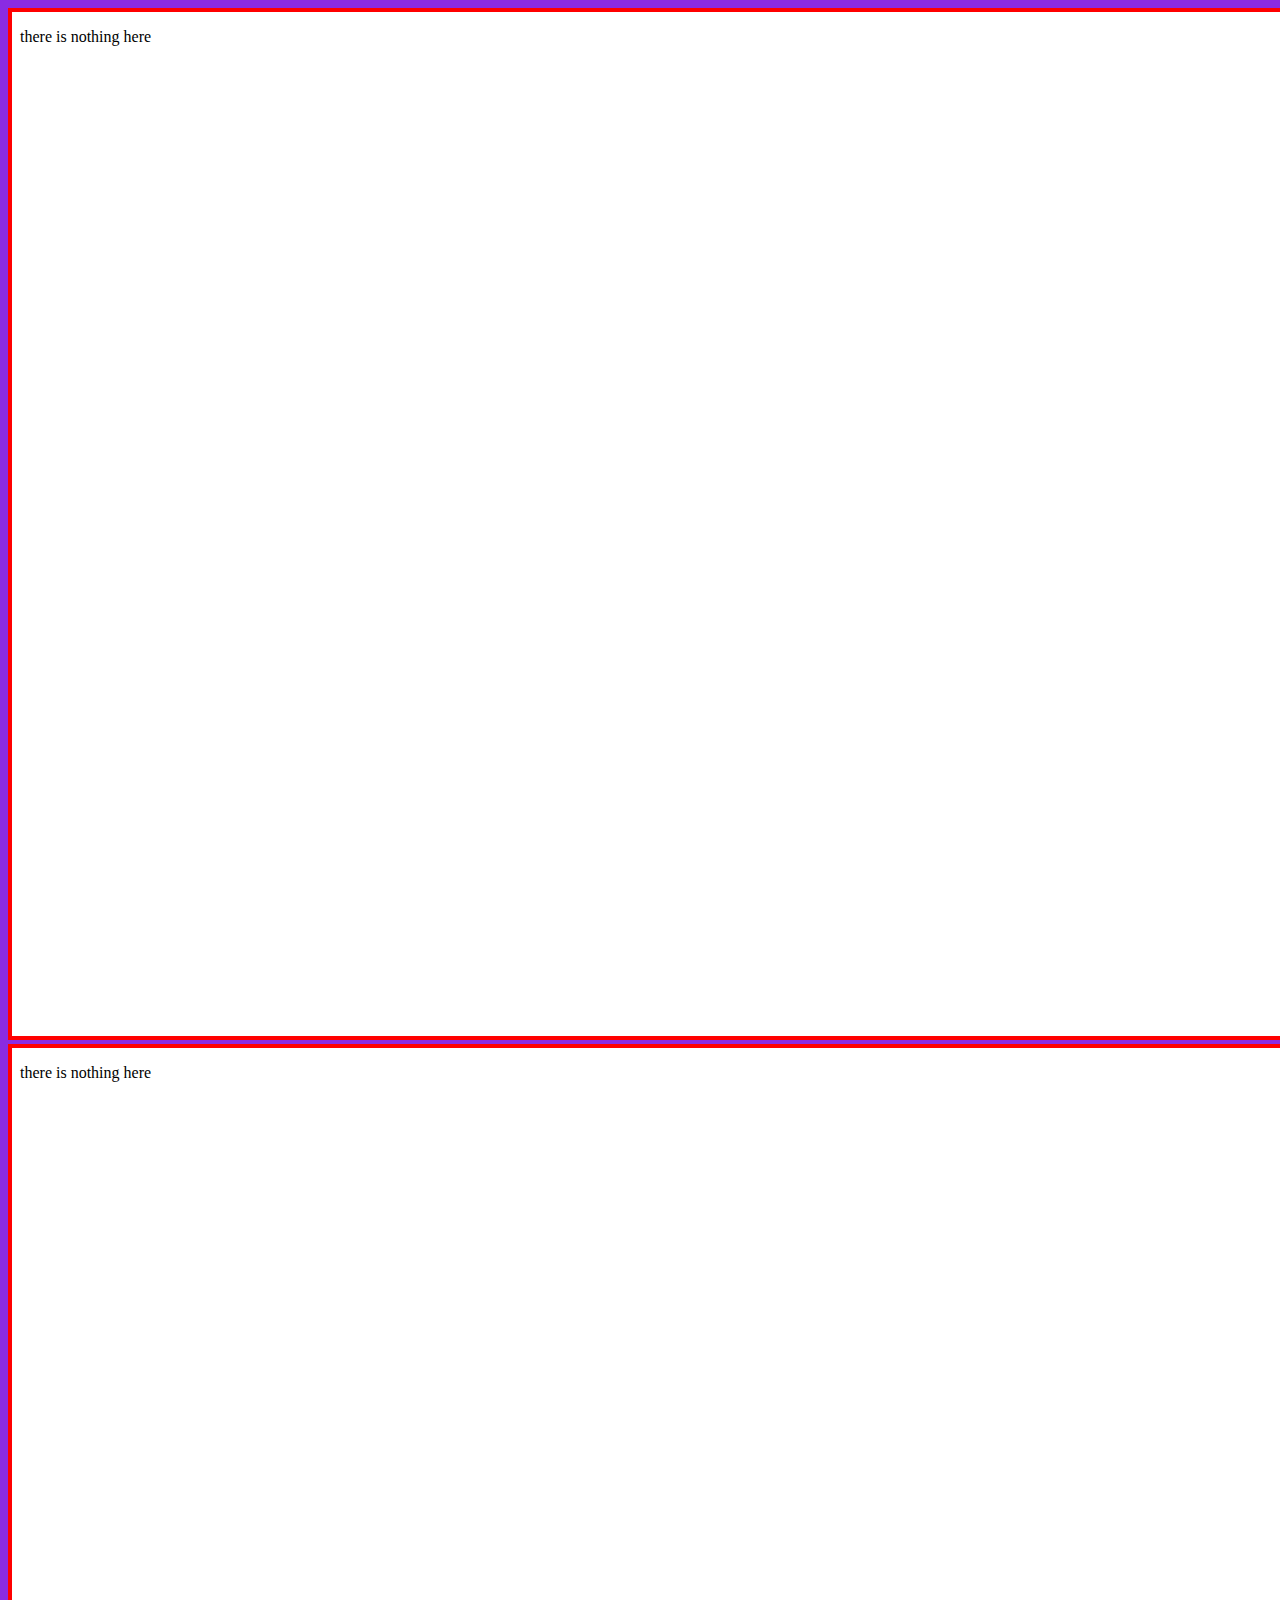
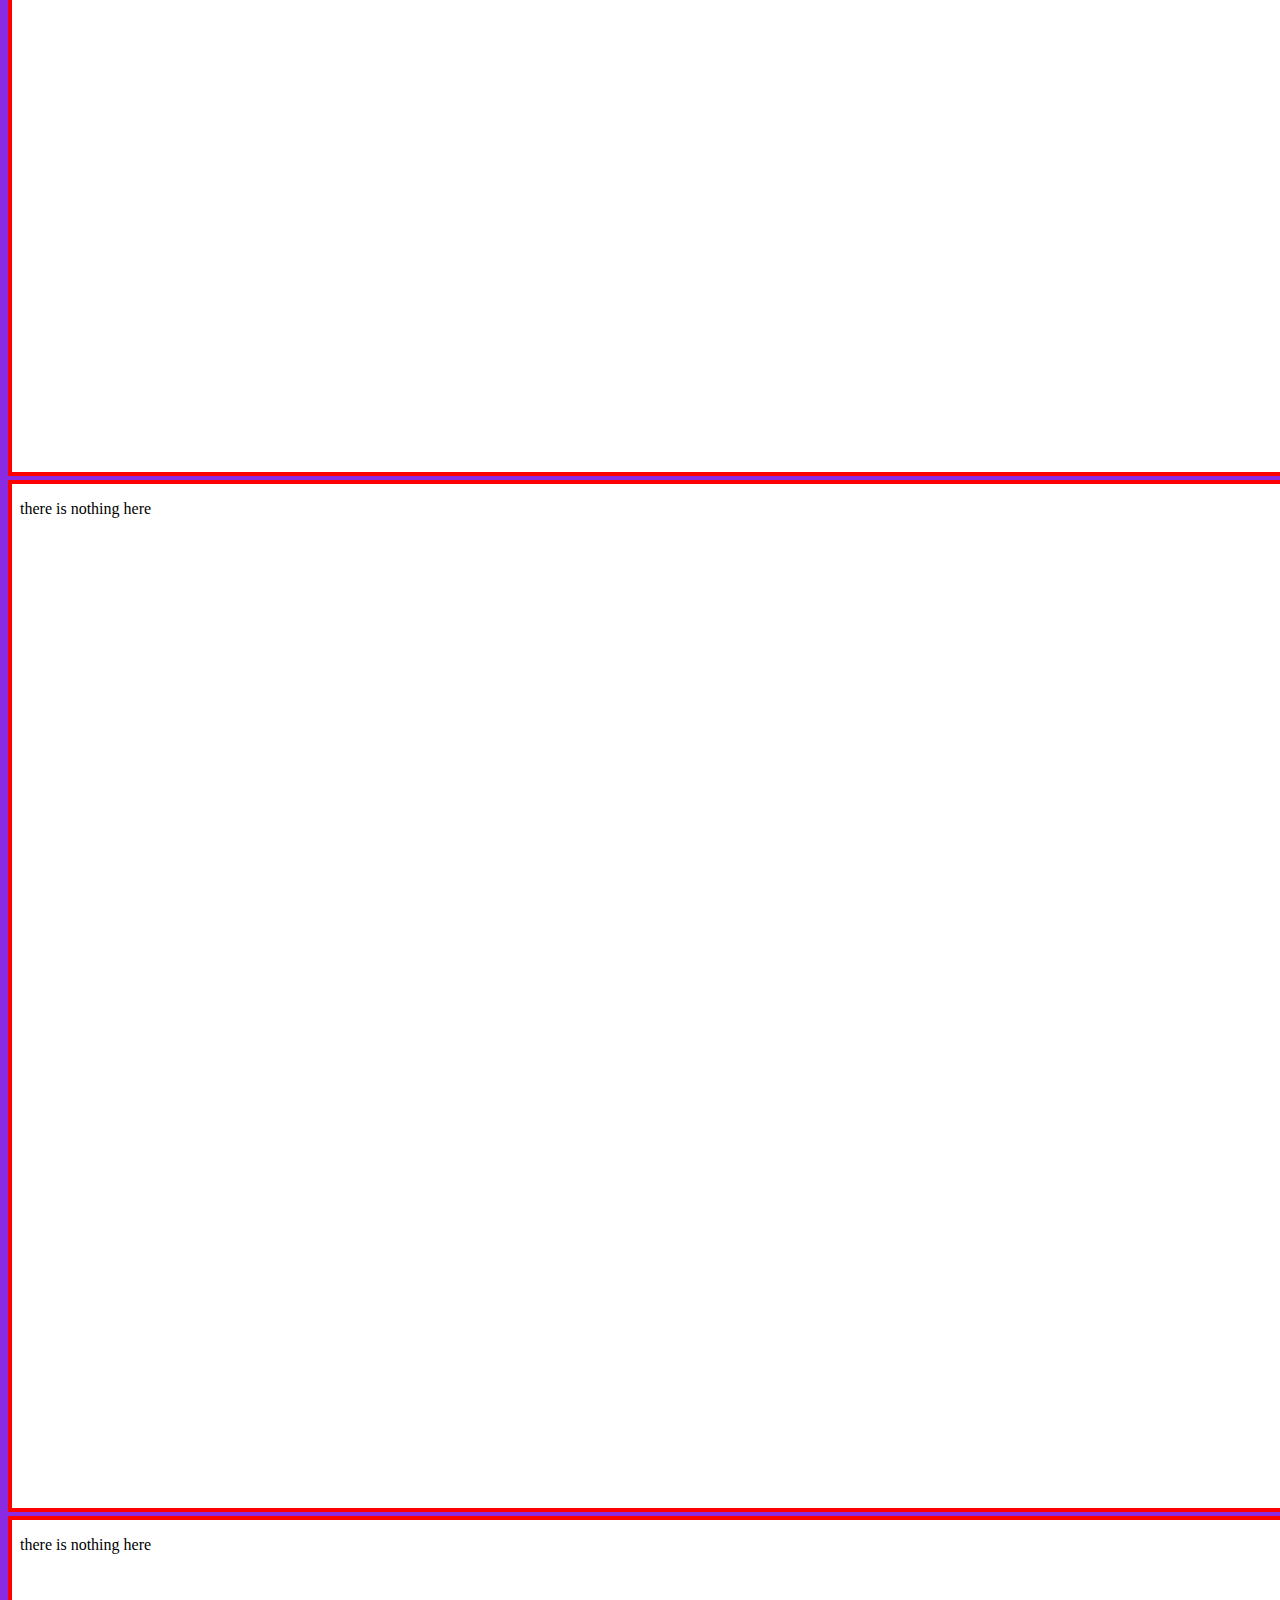
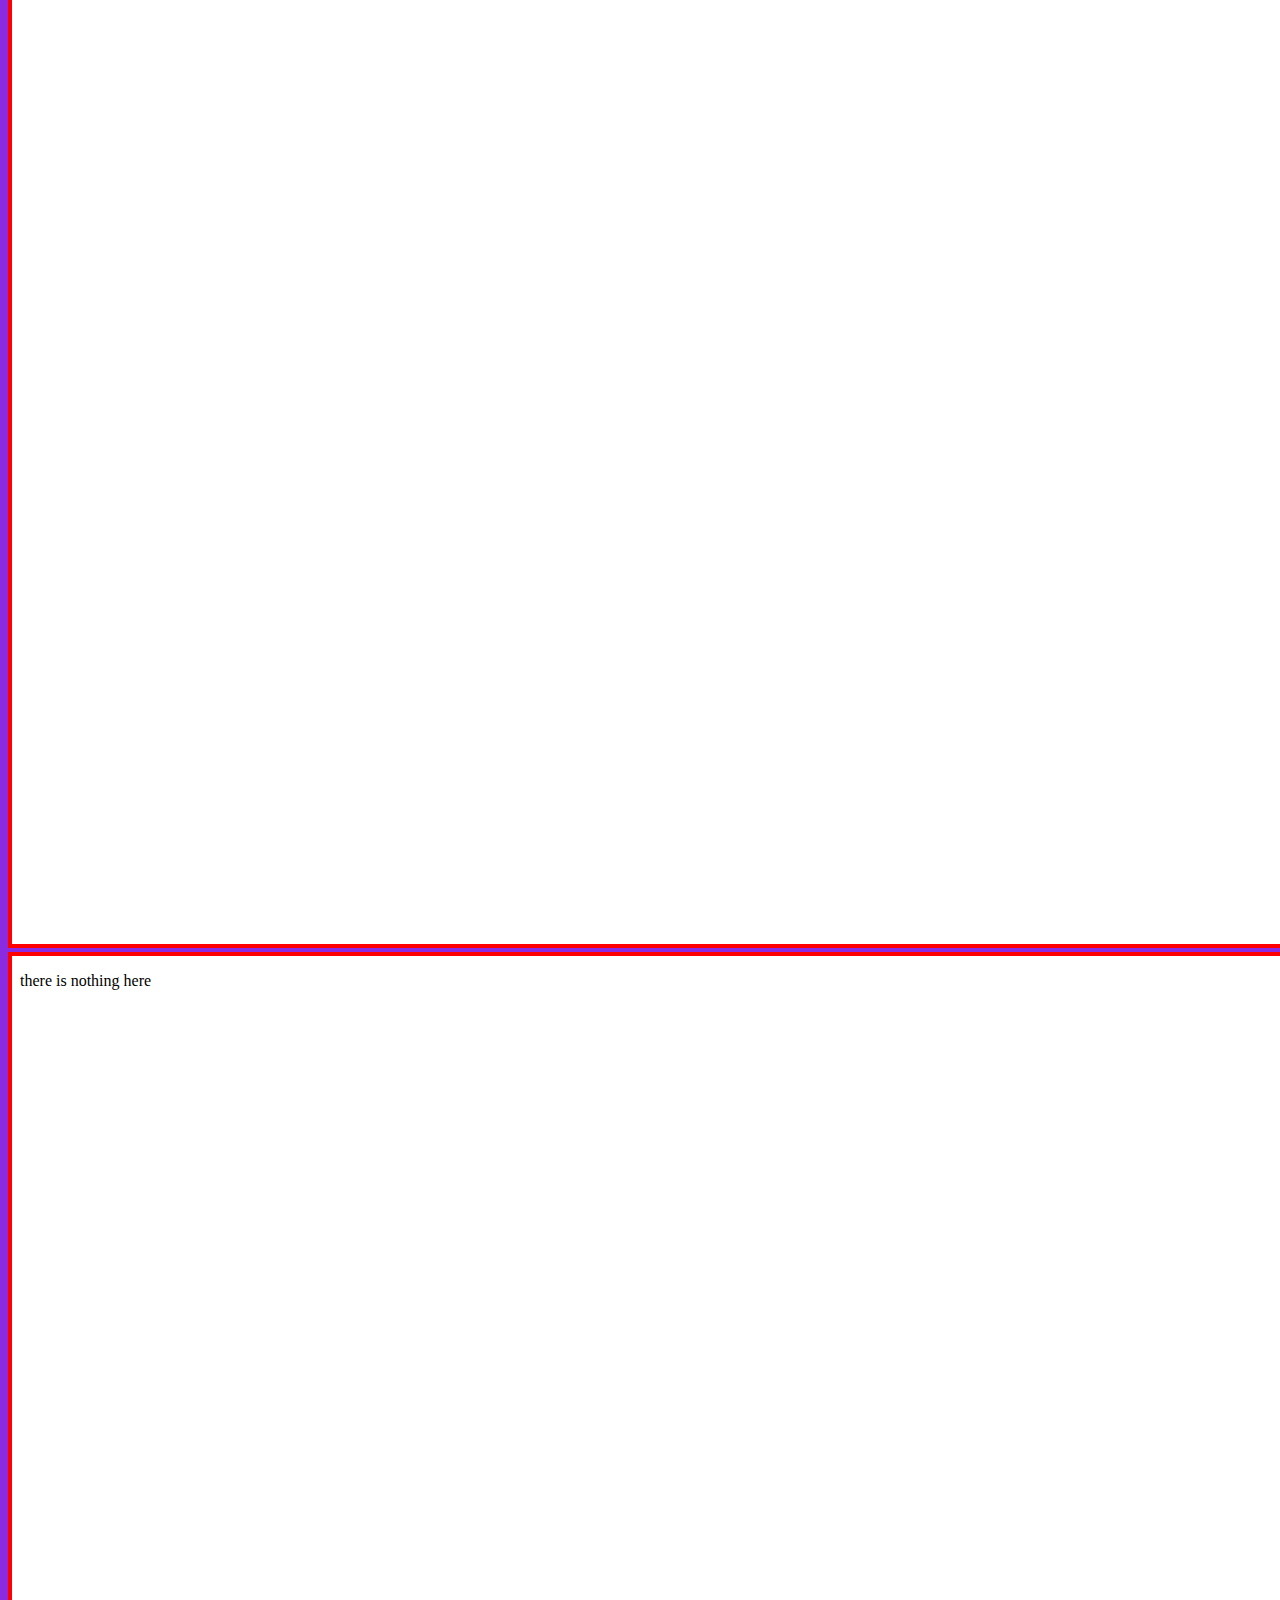
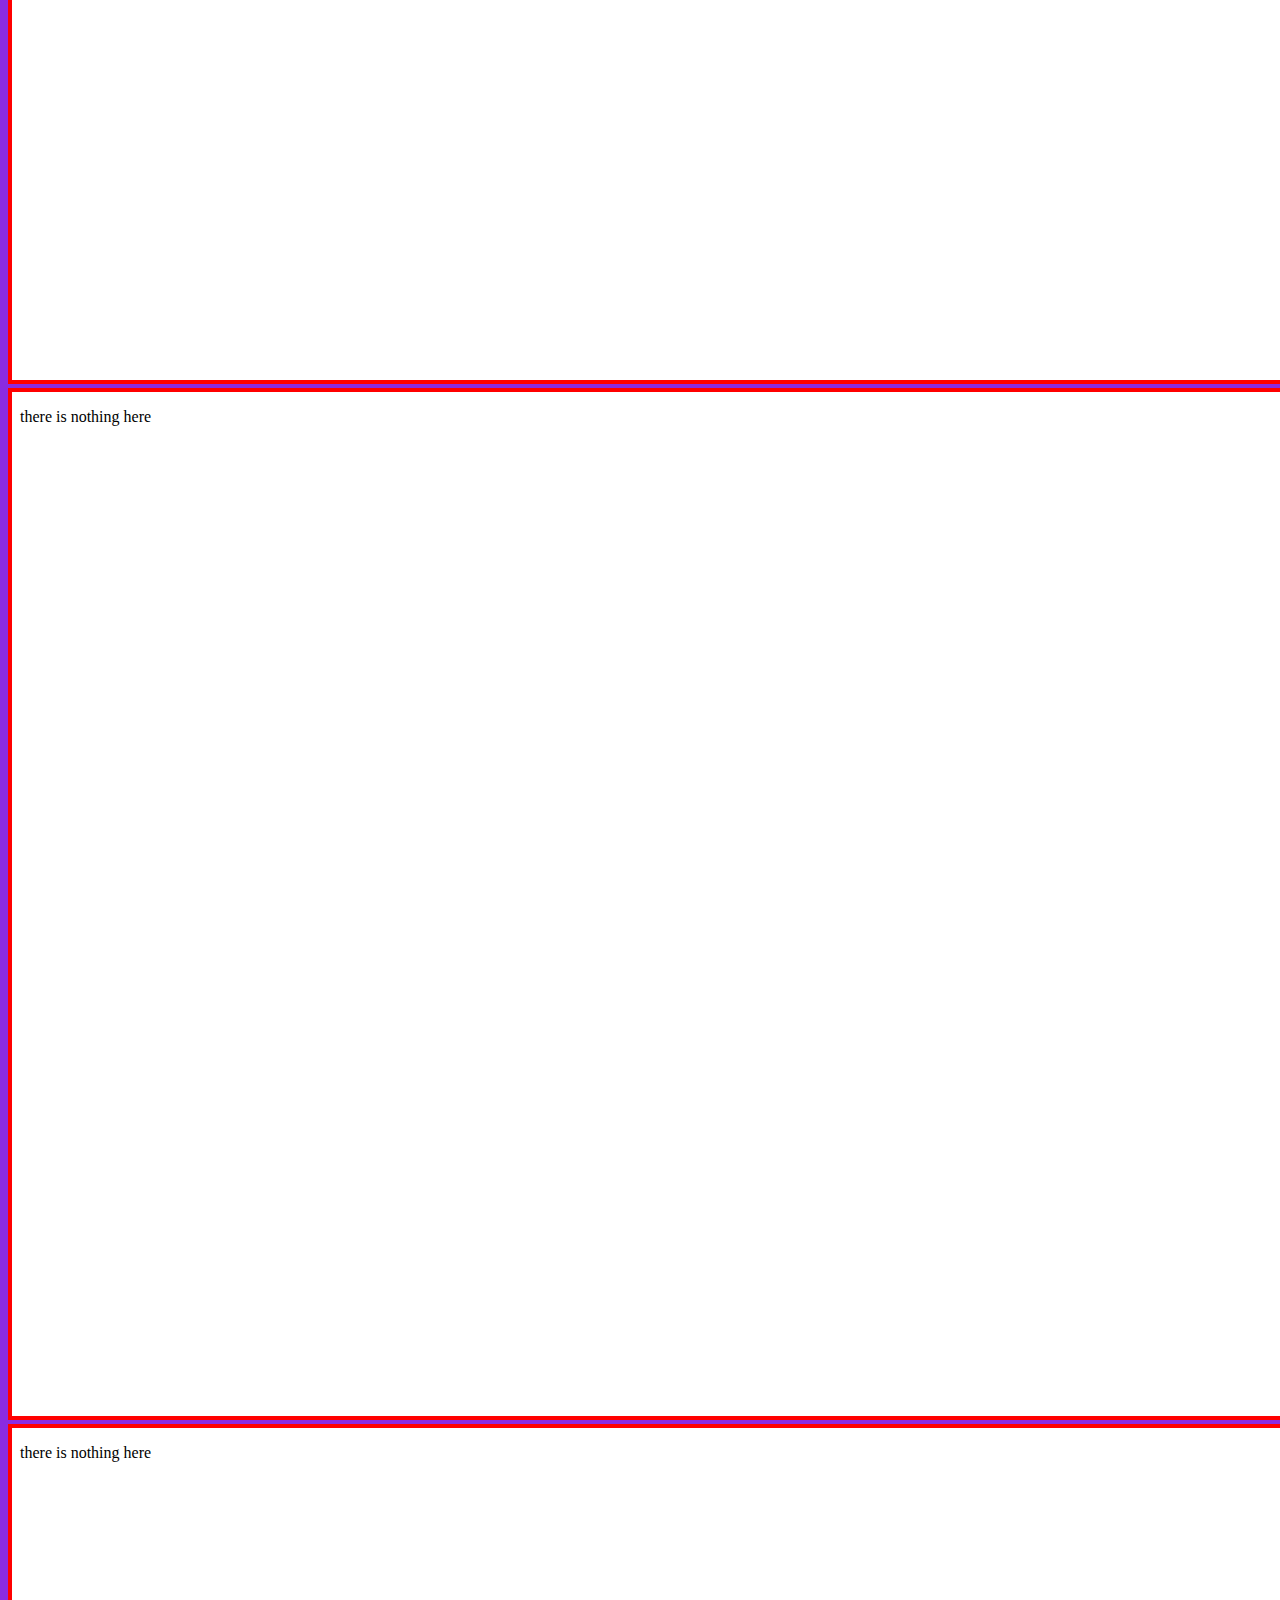
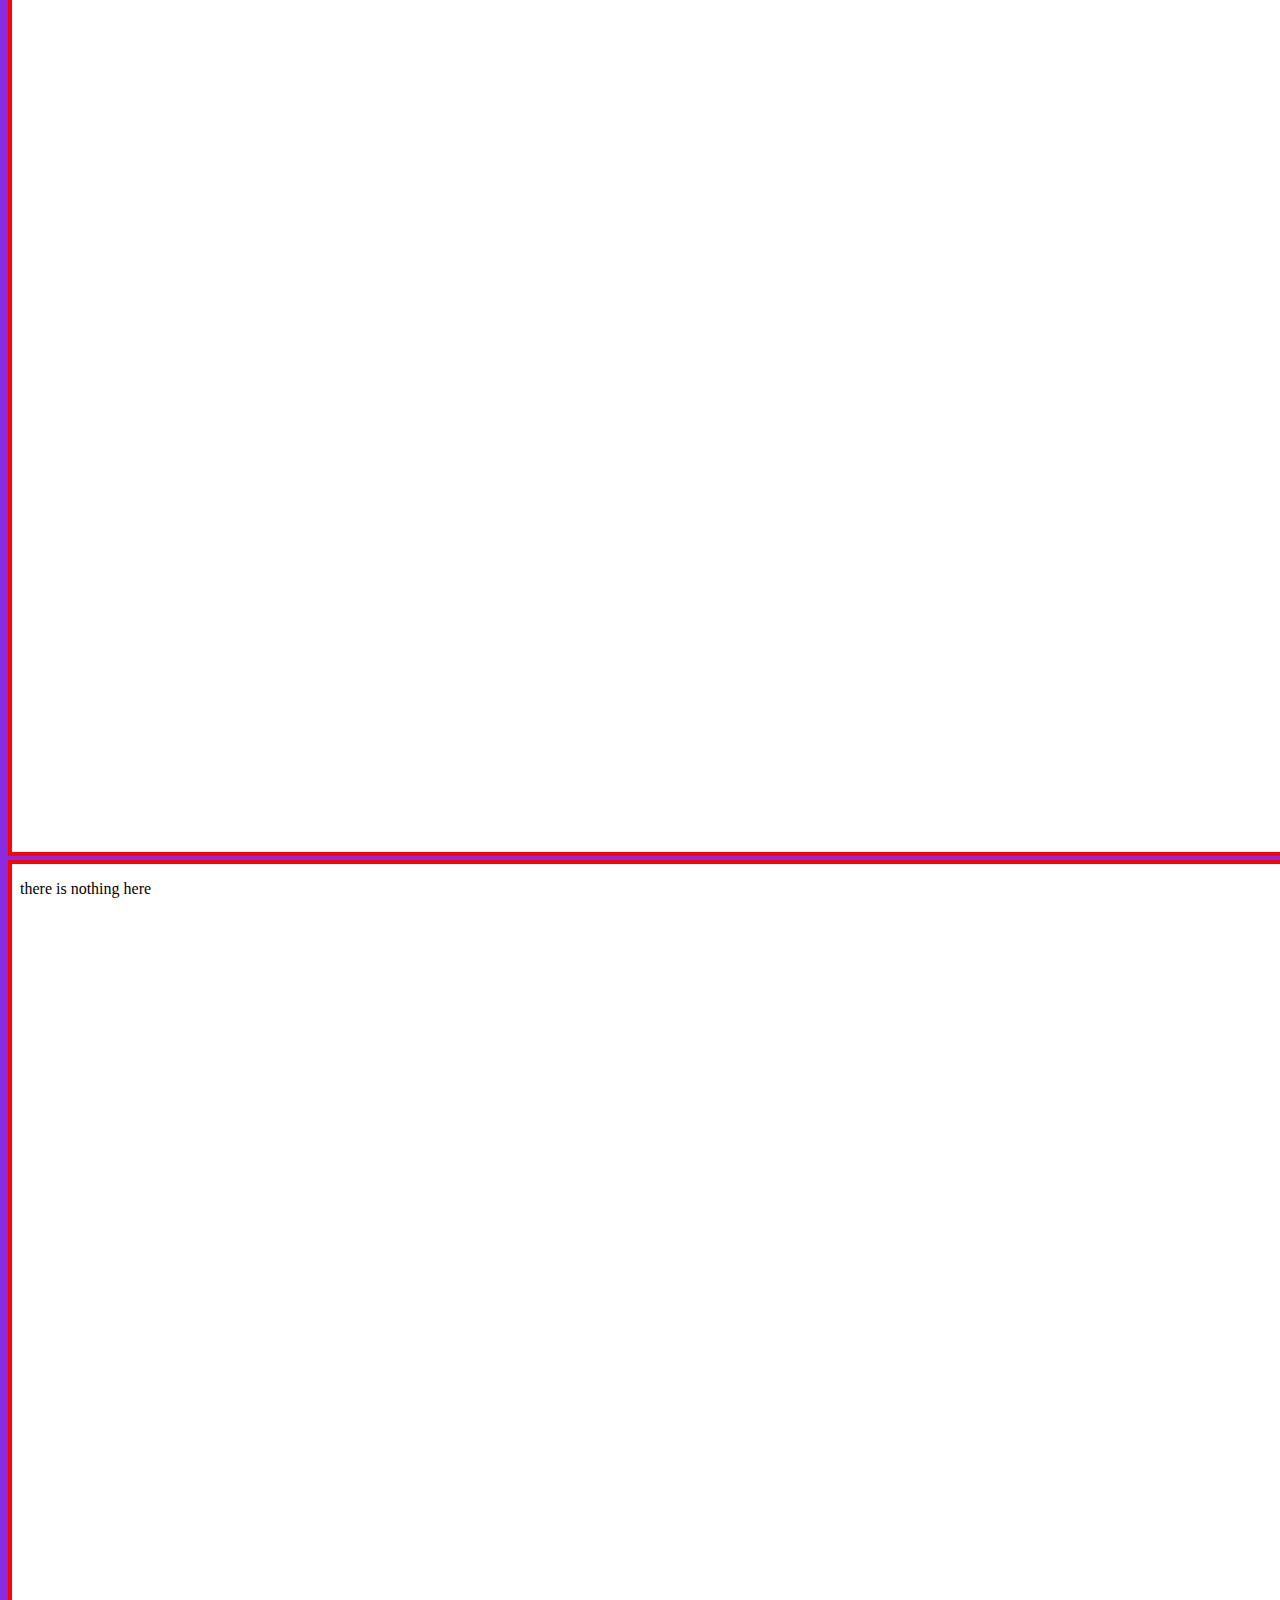
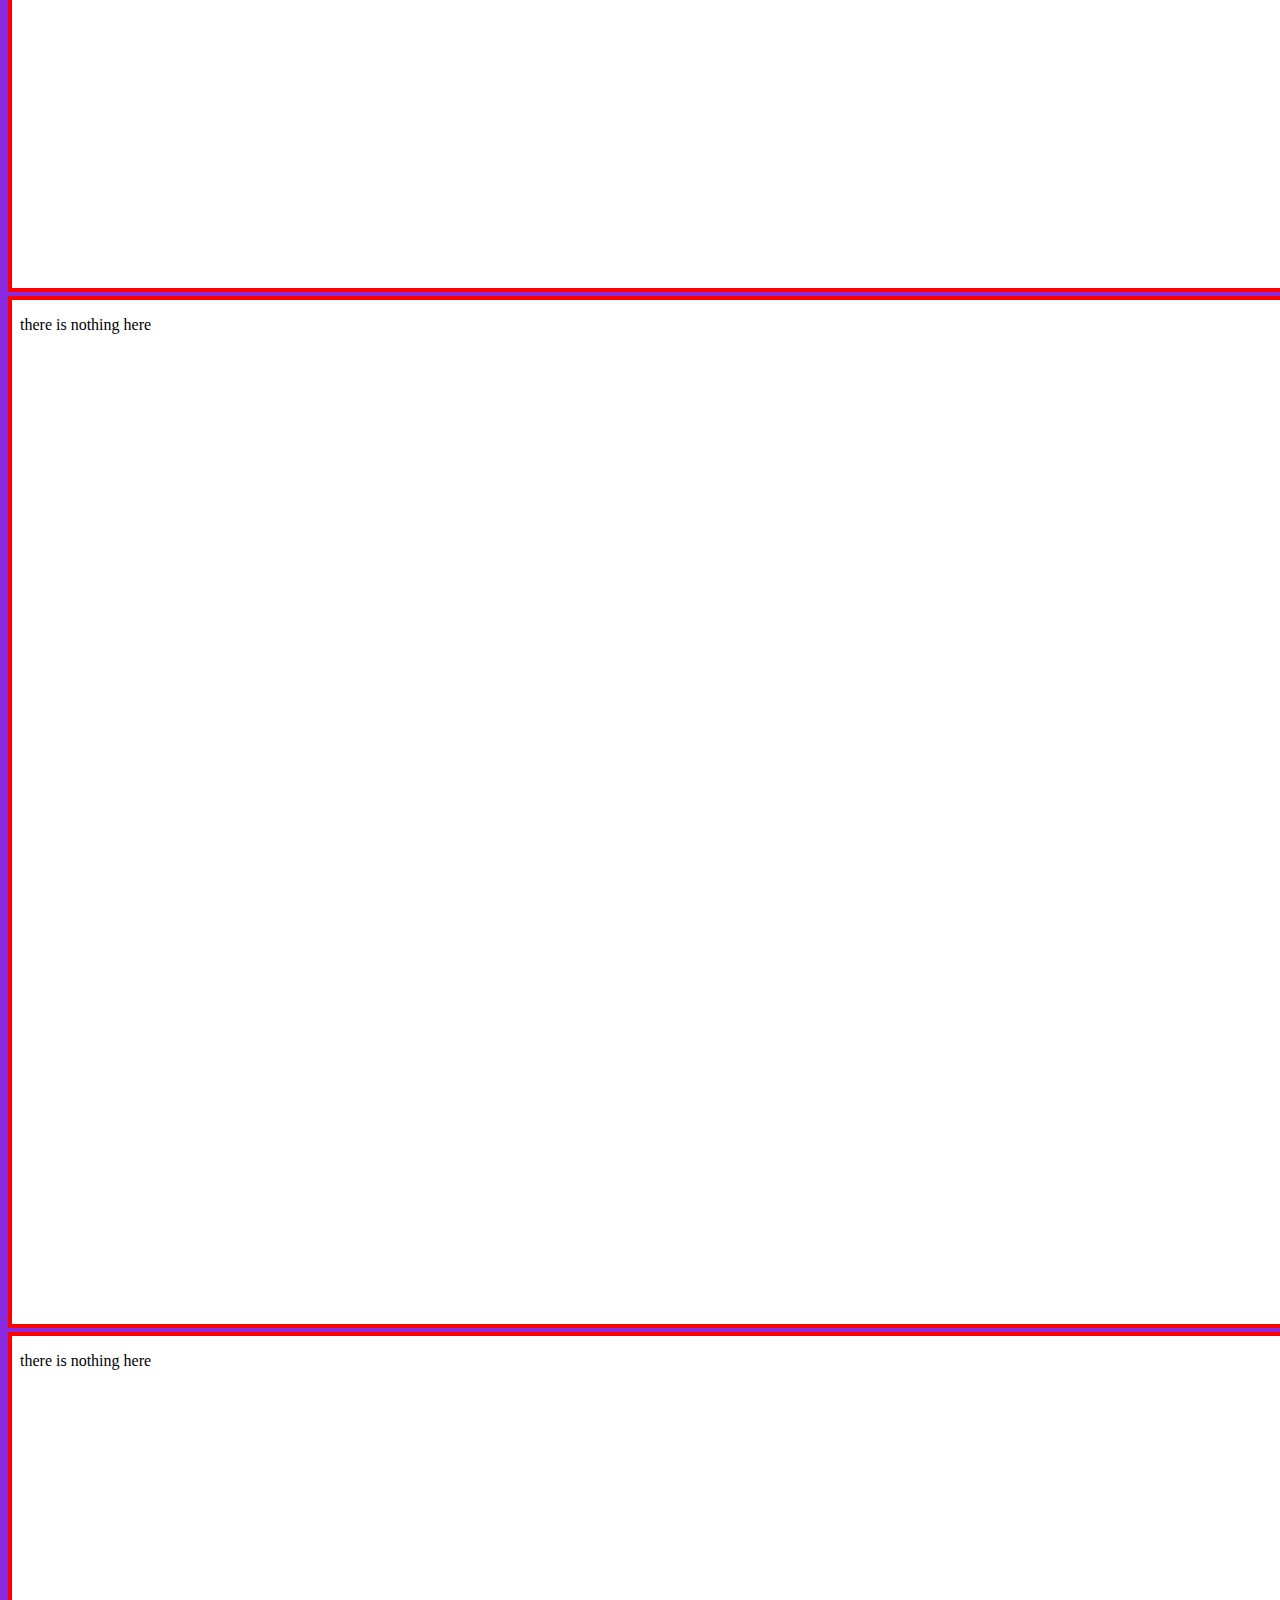
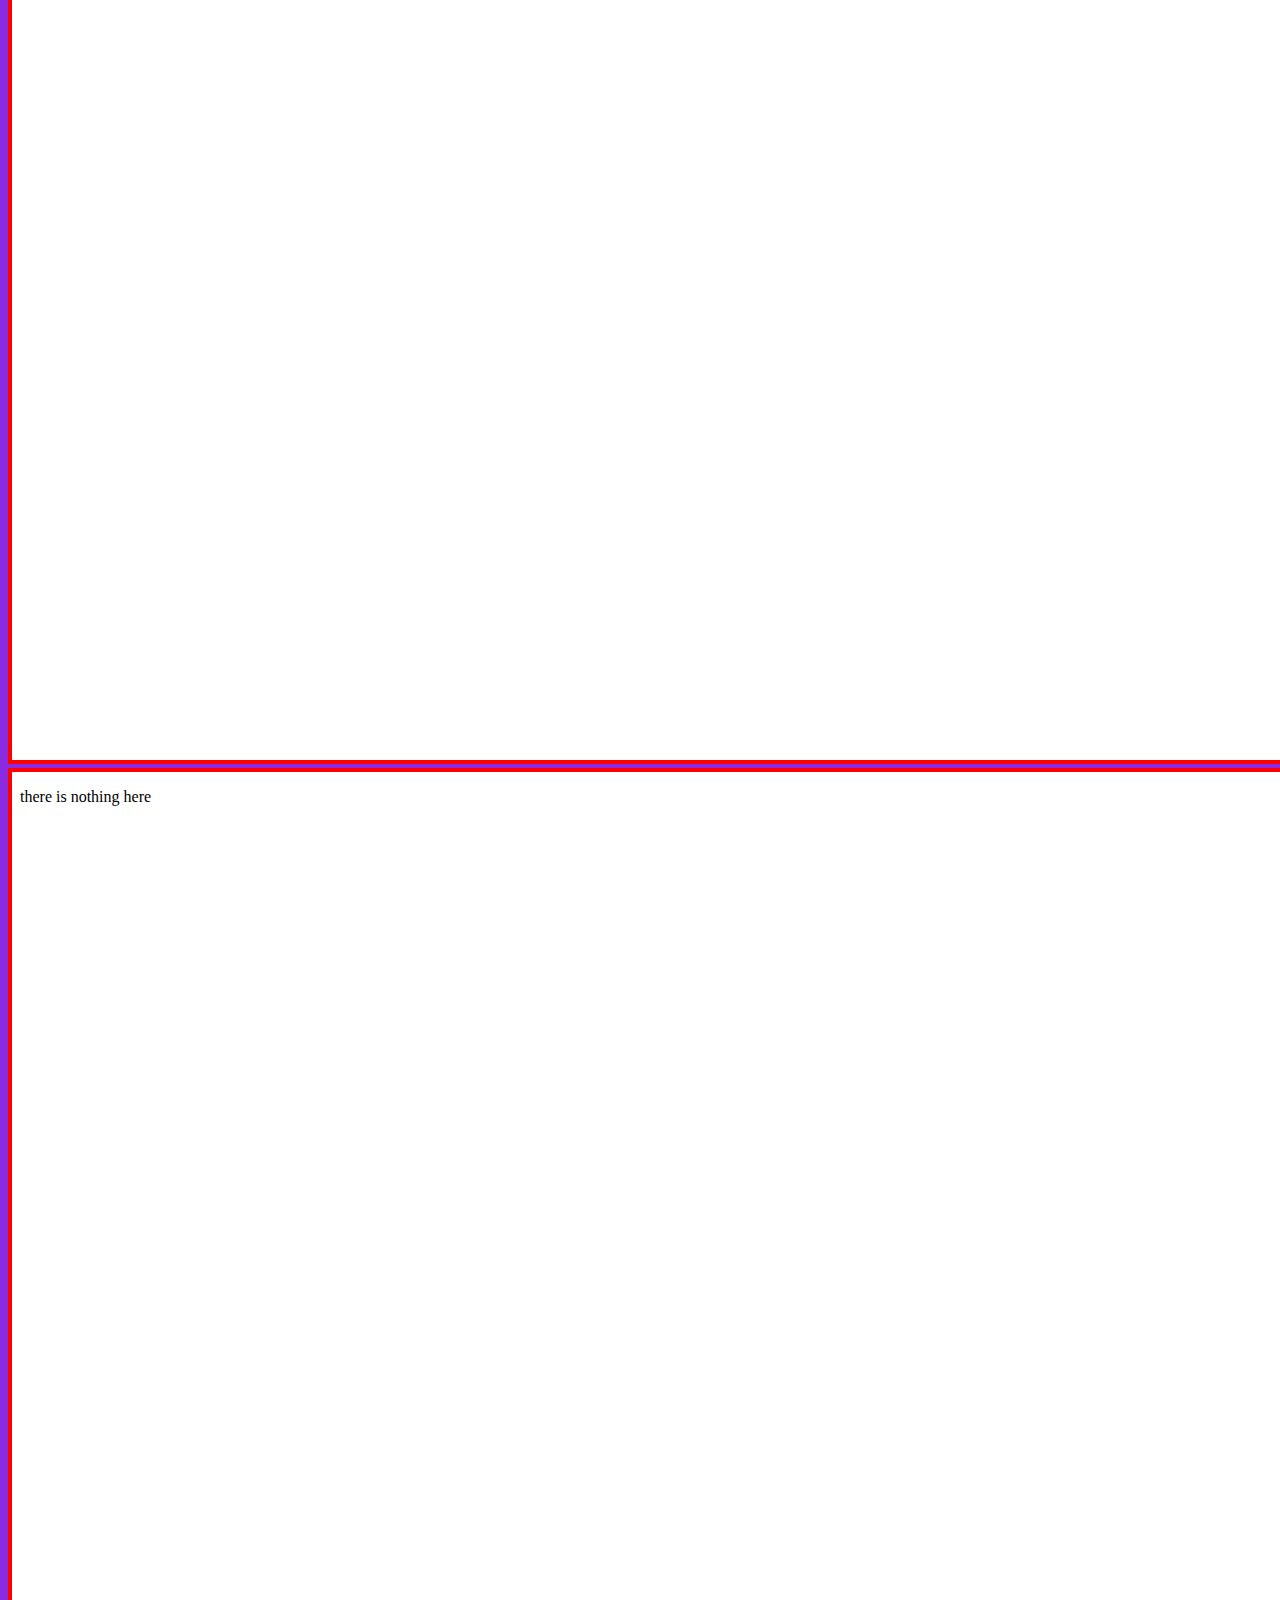
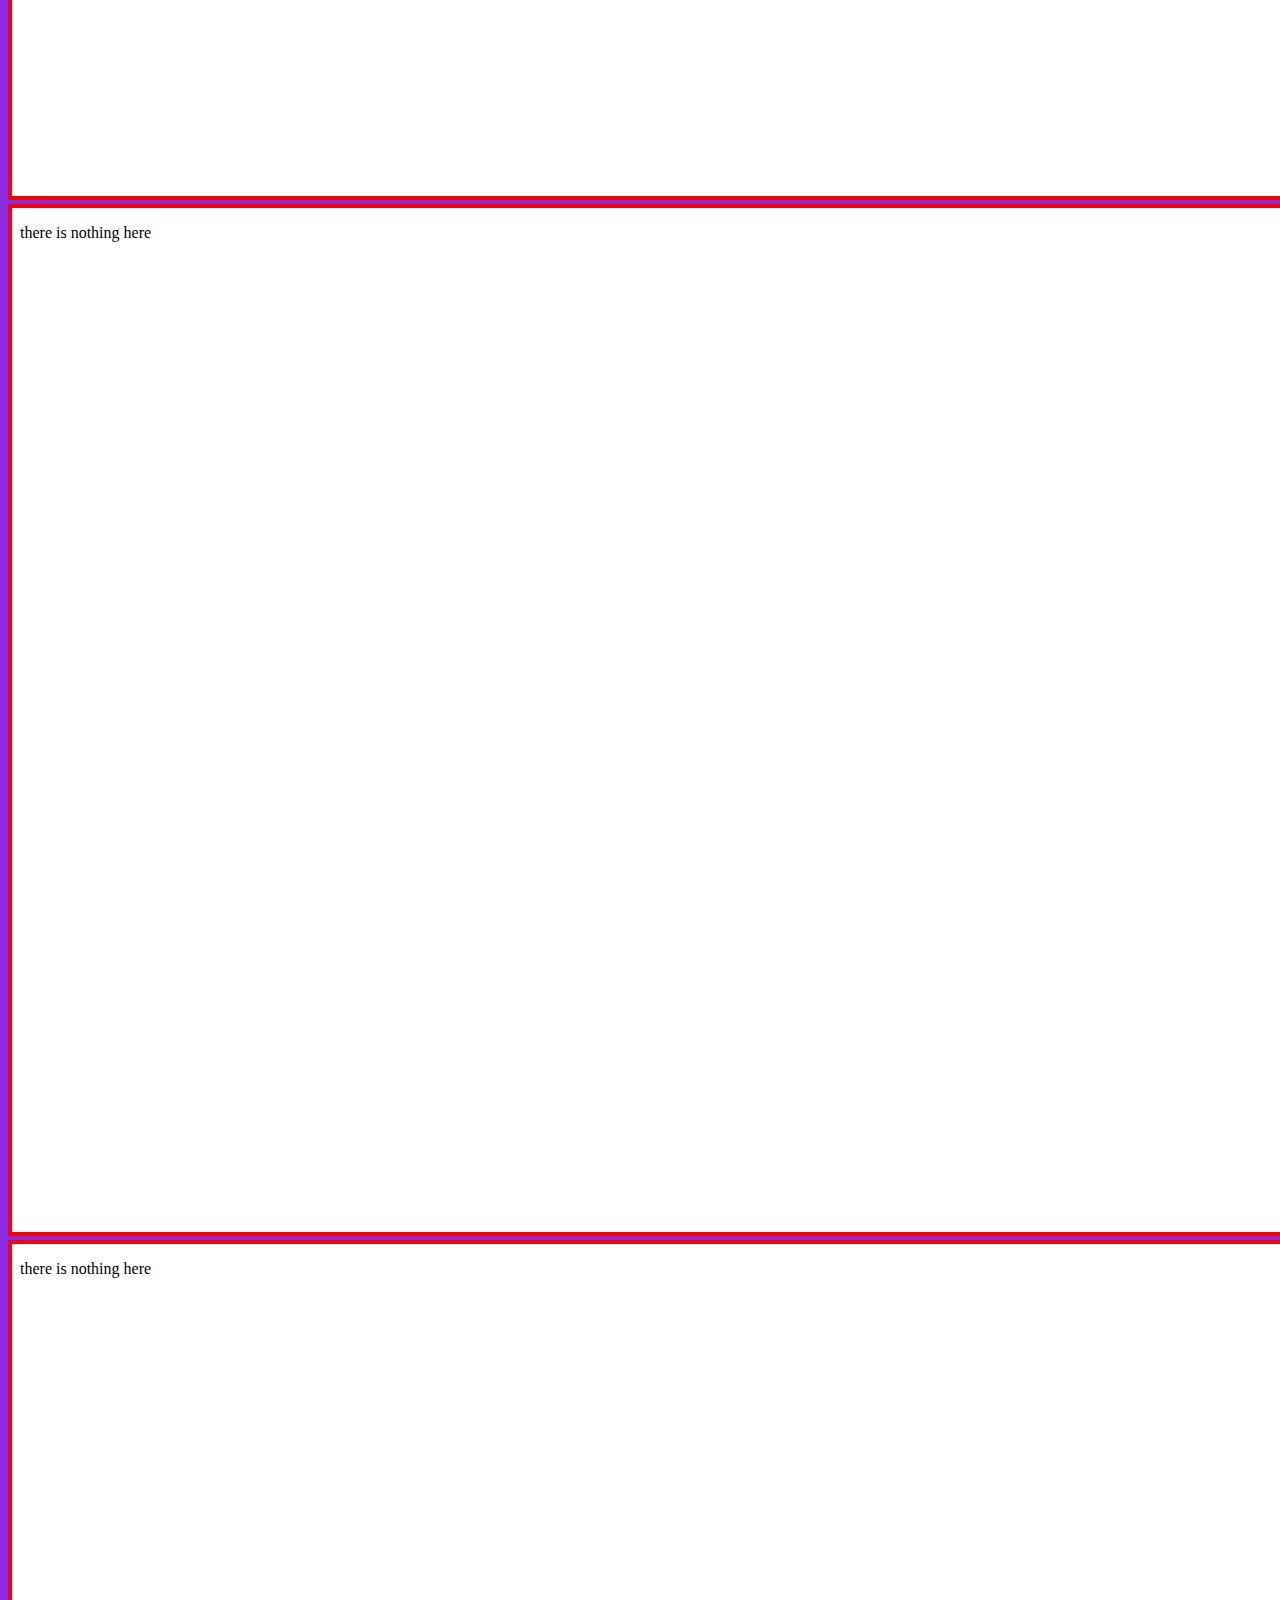
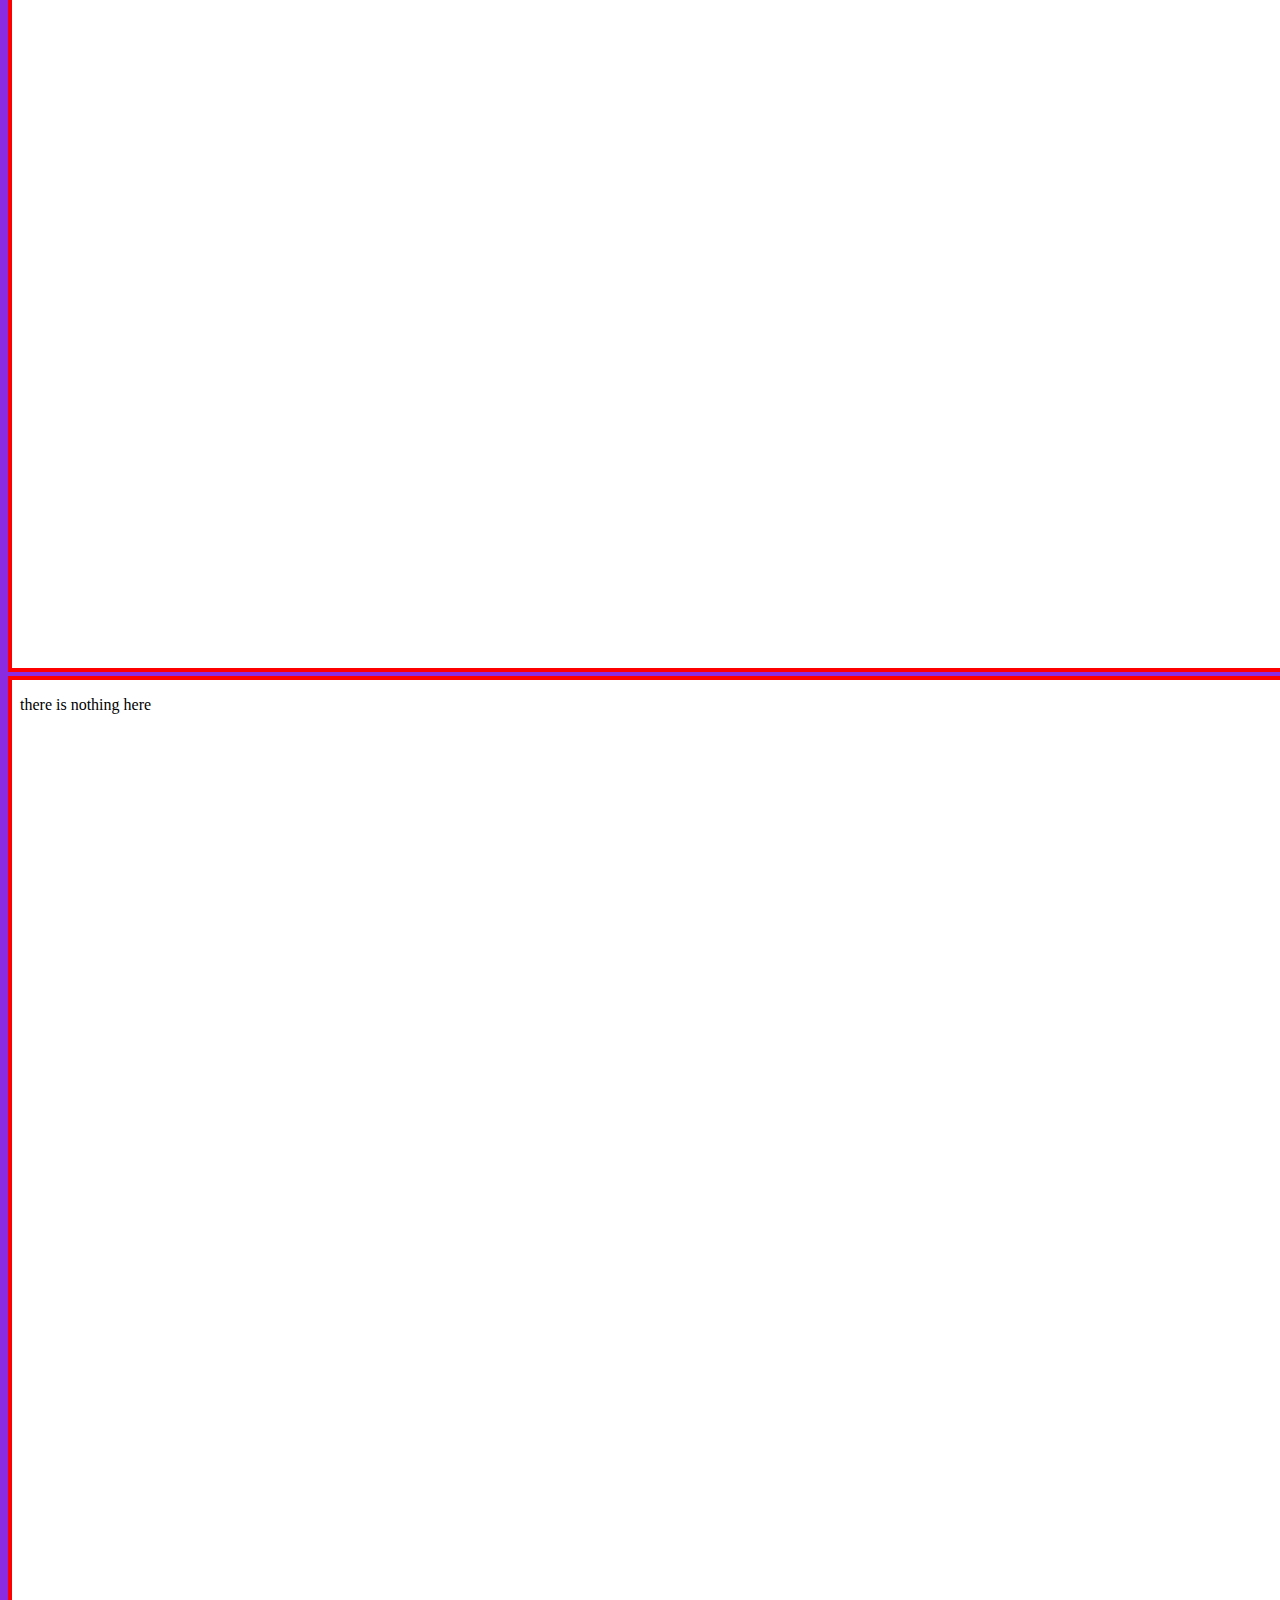
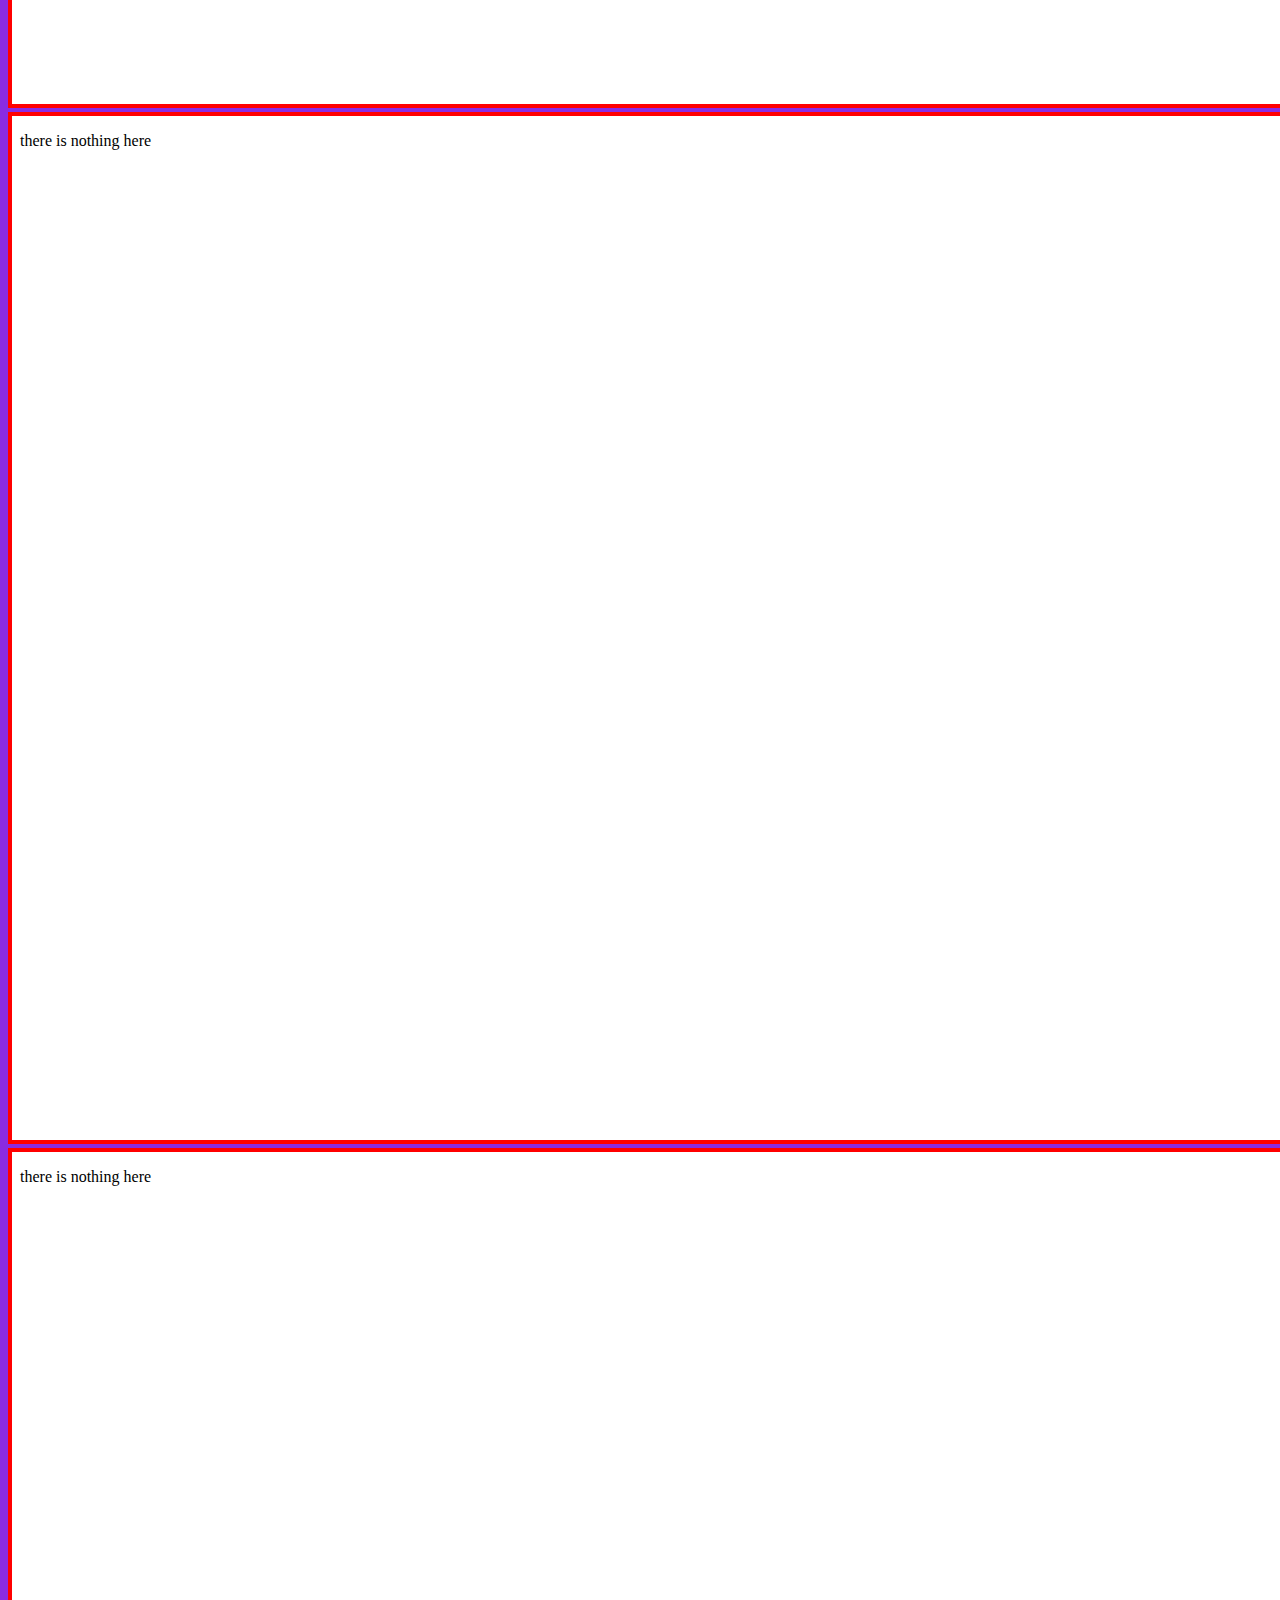
<file: ad.html>
<!DOCTYPE html>
<html>
    <head>
        <title>advertisement</title>
        <link rel="stylesheet" href="ad.css">
        <script src="https://ajax.googleapis.com/ajax/libs/jquery/3.6.0/jquery.min.js"></script>
    </head>
    <body>
        <div>
            <a href="https://www.safestgatetocontent.com/zcy284im5w?key=aae47d4d04a3689c49d3a789f9bcc82e" target="screen1" id="l1" ></a>
            <a href="https://www.safestgatetocontent.com/zcy284im5w?key=aae47d4d04a3689c49d3a789f9bcc82e" target="screen2"  id="l2"></a>
            <a href="https://www.safestgatetocontent.com/zcy284im5w?key=aae47d4d04a3689c49d3a789f9bcc82e" target="screen3" id="l3" ></a>
            <a href="https://www.safestgatetocontent.com/zcy284im5w?key=aae47d4d04a3689c49d3a789f9bcc82e" target="screen4"  id="l4"></a>
            <a href="https://www.safestgatetocontent.com/zcy284im5w?key=aae47d4d04a3689c49d3a789f9bcc82e" target="screen5" id="l5" ></a>
            <a href="https://www.safestgatetocontent.com/zcy284im5w?key=aae47d4d04a3689c49d3a789f9bcc82e" target="screen6"  id="l6"></a>
            <a href="https://www.safestgatetocontent.com/zcy284im5w?key=aae47d4d04a3689c49d3a789f9bcc82e" target="screen7" id="l7" ></a>
            <a href="https://www.safestgatetocontent.com/zcy284im5w?key=aae47d4d04a3689c49d3a789f9bcc82e" target="screen8"  id="l8"></a>
            <a href="https://www.safestgatetocontent.com/zcy284im5w?key=aae47d4d04a3689c49d3a789f9bcc82e" target="screen9" id="l9" ></a>
            <a href="https://www.safestgatetocontent.com/zcy284im5w?key=aae47d4d04a3689c49d3a789f9bcc82e" target="screen10"  id="l10"></a>
            <a href="https://www.safestgatetocontent.com/zcy284im5w?key=aae47d4d04a3689c49d3a789f9bcc82e" target="screen11" id="l11" ></a>
            <a href="https://www.safestgatetocontent.com/zcy284im5w?key=aae47d4d04a3689c49d3a789f9bcc82e" target="screen12"  id="l12"></a>
            <a href="https://www.safestgatetocontent.com/zcy284im5w?key=aae47d4d04a3689c49d3a789f9bcc82e" target="screen13" id="l13" ></a>
            <a href="https://www.safestgatetocontent.com/zcy284im5w?key=aae47d4d04a3689c49d3a789f9bcc82e" target="screen14"  id="l14"></a>
            <a href="https://www.safestgatetocontent.com/zcy284im5w?key=aae47d4d04a3689c49d3a789f9bcc82e" target="screen15" id="l15" ></a>
            <a href="https://www.safestgatetocontent.com/zcy284im5w?key=aae47d4d04a3689c49d3a789f9bcc82e" target="screen16"  id="l16"></a>
            <a href="https://www.safestgatetocontent.com/zcy284im5w?key=aae47d4d04a3689c49d3a789f9bcc82e" target="screen17" id="l17" ></a>
            <a href="https://www.safestgatetocontent.com/zcy284im5w?key=aae47d4d04a3689c49d3a789f9bcc82e" target="screen18"  id="l18"></a>
            <a href="https://www.safestgatetocontent.com/zcy284im5w?key=aae47d4d04a3689c49d3a789f9bcc82e" target="screen19" id="l19" ></a>
            <a href="https://www.safestgatetocontent.com/zcy284im5w?key=aae47d4d04a3689c49d3a789f9bcc82e" target="screen20"  id="l20"></a>


        </div>
        <div>
            <a href="https://www.safestgatetocontent.com/zcy284im5w?key=aae47d4d04a3689c49d3a789f9bcc82e" target="screen21" id="l21" ></a>
            <a href="https://www.safestgatetocontent.com/zcy284im5w?key=aae47d4d04a3689c49d3a789f9bcc82e" target="screen22"  id="l22"></a>
            <a href="https://www.safestgatetocontent.com/zcy284im5w?key=aae47d4d04a3689c49d3a789f9bcc82e" target="screen23" id="l23" ></a>
            <a href="https://www.safestgatetocontent.com/zcy284im5w?key=aae47d4d04a3689c49d3a789f9bcc82e" target="screen24"  id="l24"></a>
            <a href="https://www.safestgatetocontent.com/zcy284im5w?key=aae47d4d04a3689c49d3a789f9bcc82e" target="screen25" id="l25" ></a>
            <a href="https://www.safestgatetocontent.com/zcy284im5w?key=aae47d4d04a3689c49d3a789f9bcc82e" target="screen26"  id="l26"></a>
            <a href="https://www.safestgatetocontent.com/zcy284im5w?key=aae47d4d04a3689c49d3a789f9bcc82e" target="screen27" id="l27" ></a>
            <a href="https://www.safestgatetocontent.com/zcy284im5w?key=aae47d4d04a3689c49d3a789f9bcc82e" target="screen28"  id="l28"></a>
            <a href="https://www.safestgatetocontent.com/zcy284im5w?key=aae47d4d04a3689c49d3a789f9bcc82e" target="screen29" id="l29" ></a>
            <a href="https://www.safestgatetocontent.com/zcy284im5w?key=aae47d4d04a3689c49d3a789f9bcc82e" target="screen30"  id="l30"></a>
            <a href="https://www.safestgatetocontent.com/zcy284im5w?key=aae47d4d04a3689c49d3a789f9bcc82e" target="screen31" id="l31" ></a>
            <a href="https://www.safestgatetocontent.com/zcy284im5w?key=aae47d4d04a3689c49d3a789f9bcc82e" target="screen32"  id="l32"></a>
            <a href="https://www.safestgatetocontent.com/zcy284im5w?key=aae47d4d04a3689c49d3a789f9bcc82e" target="screen33" id="l33" ></a>
            <a href="https://www.safestgatetocontent.com/zcy284im5w?key=aae47d4d04a3689c49d3a789f9bcc82e" target="screen34"  id="l34"></a>
            <a href="https://www.safestgatetocontent.com/zcy284im5w?key=aae47d4d04a3689c49d3a789f9bcc82e" target="screen35" id="l35" ></a>
            <a href="https://www.safestgatetocontent.com/zcy284im5w?key=aae47d4d04a3689c49d3a789f9bcc82e" target="screen36"  id="l36"></a>
            <a href="https://www.safestgatetocontent.com/zcy284im5w?key=aae47d4d04a3689c49d3a789f9bcc82e" target="screen37" id="l37" ></a>
            <a href="https://www.safestgatetocontent.com/zcy284im5w?key=aae47d4d04a3689c49d3a789f9bcc82e" target="screen38"  id="l38"></a>
            <a href="https://www.safestgatetocontent.com/zcy284im5w?key=aae47d4d04a3689c49d3a789f9bcc82e" target="screen39" id="l39" ></a>
            <a href="https://www.safestgatetocontent.com/zcy284im5w?key=aae47d4d04a3689c49d3a789f9bcc82e" target="screen40"  id="l40"></a>
        
        
        </div>
    <!--
        <div>
            <a href="https://www.safestgatetocontent.com/zcy284im5w?key=aae47d4d04a3689c49d3a789f9bcc82e" target="screen41" id="l41" ></a>
            <a href="https://www.safestgatetocontent.com/zcy284im5w?key=aae47d4d04a3689c49d3a789f9bcc82e" target="screen42"  id="l42"></a>
            <a href="https://www.safestgatetocontent.com/zcy284im5w?key=aae47d4d04a3689c49d3a789f9bcc82e" target="screen43" id="l43" ></a>
            <a href="https://www.safestgatetocontent.com/zcy284im5w?key=aae47d4d04a3689c49d3a789f9bcc82e" target="screen44"  id="l44"></a>
            <a href="https://www.safestgatetocontent.com/zcy284im5w?key=aae47d4d04a3689c49d3a789f9bcc82e" target="screen45" id="l45" ></a>
            <a href="https://www.safestgatetocontent.com/zcy284im5w?key=aae47d4d04a3689c49d3a789f9bcc82e" target="screen46"  id="l46"></a>
            <a href="https://www.safestgatetocontent.com/zcy284im5w?key=aae47d4d04a3689c49d3a789f9bcc82e" target="screen47" id="l47" ></a>
            <a href="https://www.safestgatetocontent.com/zcy284im5w?key=aae47d4d04a3689c49d3a789f9bcc82e" target="screen48"  id="l48"></a>
            <a href="https://www.safestgatetocontent.com/zcy284im5w?key=aae47d4d04a3689c49d3a789f9bcc82e" target="screen49" id="l49" ></a>
            <a href="https://www.safestgatetocontent.com/zcy284im5w?key=aae47d4d04a3689c49d3a789f9bcc82e" target="screen50"  id="l50"></a>
            <a href="https://www.safestgatetocontent.com/zcy284im5w?key=aae47d4d04a3689c49d3a789f9bcc82e" target="screen51" id="l51" ></a>
            <a href="https://www.safestgatetocontent.com/zcy284im5w?key=aae47d4d04a3689c49d3a789f9bcc82e" target="screen52"  id="l52"></a>
            <a href="https://www.safestgatetocontent.com/zcy284im5w?key=aae47d4d04a3689c49d3a789f9bcc82e" target="screen53" id="l53" ></a>
            <a href="https://www.safestgatetocontent.com/zcy284im5w?key=aae47d4d04a3689c49d3a789f9bcc82e" target="screen54"  id="l54"></a>
            <a href="https://www.safestgatetocontent.com/zcy284im5w?key=aae47d4d04a3689c49d3a789f9bcc82e" target="screen55" id="l55" ></a>
            <a href="https://www.safestgatetocontent.com/zcy284im5w?key=aae47d4d04a3689c49d3a789f9bcc82e" target="screen56"  id="l56"></a>
            <a href="https://www.safestgatetocontent.com/zcy284im5w?key=aae47d4d04a3689c49d3a789f9bcc82e" target="screen57" id="l57" ></a>
            <a href="https://www.safestgatetocontent.com/zcy284im5w?key=aae47d4d04a3689c49d3a789f9bcc82e" target="screen58"  id="l58"></a>
            <a href="https://www.safestgatetocontent.com/zcy284im5w?key=aae47d4d04a3689c49d3a789f9bcc82e" target="screen59" id="l59" ></a>
            <a href="https://www.safestgatetocontent.com/zcy284im5w?key=aae47d4d04a3689c49d3a789f9bcc82e" target="screen60"  id="l60"></a>
        
        </div>
    -->
        <div>
        <!--<iframe name="screen" src="ad.html" width="40%" height="250px"frameborder="0" scrolling="auto" class="frame-area"> </iframe>-->
        <iframe name="screen1" title="links in plenty" src="try.htm" width="1280px" height="1024px" scrolling="auto" class="frame-area"> </iframe>
        <iframe name="screen2" title="links in plenty" src="try.htm" width="1280px" height="1024px" scrolling="auto" class="frame-area"> </iframe>
        <iframe name="screen3" title="links in plenty" src="try.htm" width="1280px" height="1024px" scrolling="auto" class="frame-area"> </iframe>
        <iframe name="screen4" title="links in plenty" src="try.htm" width="1280px" height="1024px" scrolling="auto" class="frame-area"> </iframe>
        <iframe name="screen5" title="links in plenty" src="try.htm" width="1280px" height="1024px" scrolling="auto" class="frame-area"> </iframe>
        <iframe name="screen6" title="links in plenty" src="try.htm" width="1280px" height="1024px" scrolling="auto" class="frame-area"> </iframe>
        <iframe name="screen7" title="links in plenty" src="try.htm" width="1280px" height="1024px" scrolling="auto" class="frame-area"> </iframe>
        <iframe name="screen8" title="links in plenty" src="try.htm" width="1280px" height="1024px" scrolling="auto" class="frame-area"> </iframe>
        <iframe name="screen9" title="links in plenty" src="try.htm" width="1280px" height="1024px" scrolling="auto" class="frame-area"> </iframe>
        <iframe name="screen10" title="links in plenty" src="try.htm" width="1280px" height="1024px" scrolling="auto" class="frame-area"> </iframe>
        <iframe name="screen11" title="links in plenty" src="try.htm" width="1280px" height="1024px" scrolling="auto" class="frame-area"> </iframe>
        <iframe name="screen12" title="links in plenty" src="try.htm" width="1280px" height="1024px" scrolling="auto" class="frame-area"> </iframe>
        <iframe name="screen13" title="links in plenty" src="try.htm" width="1280px" height="1024px" scrolling="auto" class="frame-area"> </iframe>
        <iframe name="screen14" title="links in plenty" src="try.htm" width="1280px" height="1024px" scrolling="auto" class="frame-area"> </iframe>
        <iframe name="screen15" title="links in plenty" src="try.htm" width="1280px" height="1024px" scrolling="auto" class="frame-area"> </iframe>
        <iframe name="screen16" title="links in plenty" src="try.htm" width="1280px" height="1024px" scrolling="auto" class="frame-area"> </iframe>
        <iframe name="screen17" title="links in plenty" src="try.htm" width="1280px" height="1024px" scrolling="auto" class="frame-area"> </iframe>
        <iframe name="screen18" title="links in plenty" src="try.htm" width="1280px" height="1024px" scrolling="auto" class="frame-area"> </iframe>
        <iframe name="screen19" title="links in plenty" src="try.htm" width="1280px" height="1024px" scrolling="auto" class="frame-area"> </iframe>
        <iframe name="screen20" title="links in plenty" src="try.htm" width="1280px" height="1024px" scrolling="auto" class="frame-area"> </iframe>
       

        </div>

        <div>

            <iframe name="screen21" title="links in plenty" src="try.htm" width="1280px" height="1024px" scrolling="auto" class="frame-area"> </iframe>
            <iframe name="screen22" title="links in plenty" src="try.htm" width="1280px" height="1024px" scrolling="auto" class="frame-area"> </iframe>
            <iframe name="screen23" title="links in plenty" src="try.htm" width="1280px" height="1024px" scrolling="auto" class="frame-area"> </iframe>
            <iframe name="screen24" title="links in plenty" src="try.htm" width="1280px" height="1024px" scrolling="auto" class="frame-area"> </iframe>
            <iframe name="screen25" title="links in plenty" src="try.htm" width="1280px" height="1024px" scrolling="auto" class="frame-area"> </iframe>
            <iframe name="screen26" title="links in plenty" src="try.htm" width="1280px" height="1024px" scrolling="auto" class="frame-area"> </iframe>
            <iframe name="screen27" title="links in plenty" src="try.htm" width="1280px" height="1024px" scrolling="auto" class="frame-area"> </iframe>
            <iframe name="screen28" title="links in plenty" src="try.htm" width="1280px" height="1024px" scrolling="auto" class="frame-area"> </iframe>
            <iframe name="screen29" title="links in plenty" src="try.htm" width="1280px" height="1024px" scrolling="auto" class="frame-area"> </iframe>
            <iframe name="screen30" title="links in plenty" src="try.htm" width="1280px" height="1024px" scrolling="auto" class="frame-area"> </iframe>
            <iframe name="screen31" title="links in plenty" src="try.htm" width="1280px" height="1024px" scrolling="auto" class="frame-area"> </iframe>
            <iframe name="screen32" title="links in plenty" src="try.htm" width="1280px" height="1024px" scrolling="auto" class="frame-area"> </iframe>
            <iframe name="screen33" title="links in plenty" src="try.htm" width="1280px" height="1024px" scrolling="auto" class="frame-area"> </iframe>
            <iframe name="screen34" title="links in plenty" src="try.htm" width="1280px" height="1024px" scrolling="auto" class="frame-area"> </iframe>
            <iframe name="screen35" title="links in plenty" src="try.htm" width="1280px" height="1024px" scrolling="auto" class="frame-area"> </iframe>
            <iframe name="screen36" title="links in plenty" src="try.htm" width="1280px" height="1024px" scrolling="auto" class="frame-area"> </iframe>
            <iframe name="screen37" title="links in plenty" src="try.htm" width="1280px" height="1024px" scrolling="auto" class="frame-area"> </iframe>
            <iframe name="screen38" title="links in plenty" src="try.htm" width="1280px" height="1024px" scrolling="auto" class="frame-area"> </iframe>
            <iframe name="screen39" title="links in plenty" src="try.htm" width="1280px" height="1024px" scrolling="auto" class="frame-area"> </iframe>
            <iframe name="screen40" title="links in plenty" src="try.htm" width="1280px" height="1024px" scrolling="auto" class="frame-area"> </iframe> 
            <!--<iframe name="screen41" title="links in plenty" src="try.htm" width="1280px" height="1024px" scrolling="auto" class="frame-area"> </iframe>
            <iframe name="screen42" title="links in plenty" src="try.htm" width="1280px" height="1024px" scrolling="auto" class="frame-area"> </iframe>
            <iframe name="screen43" title="links in plenty" src="try.htm" width="1280px" height="1024px" scrolling="auto" class="frame-area"> </iframe>
            <iframe name="screen44" title="links in plenty" src="try.htm" width="1280px" height="1024px" scrolling="auto" class="frame-area"> </iframe>
            <iframe name="screen45" title="links in plenty" src="try.htm" width="1280px" height="1024px" scrolling="auto" class="frame-area"> </iframe>
            <iframe name="screen46" title="links in plenty" src="try.htm" width="1280px" height="1024px" scrolling="auto" class="frame-area"> </iframe>
            <iframe name="screen47" title="links in plenty" src="try.htm" width="1280px" height="1024px" scrolling="auto" class="frame-area"> </iframe>
            <iframe name="screen48" title="links in plenty" src="try.htm" width="1280px" height="1024px" scrolling="auto" class="frame-area"> </iframe>
            <iframe name="screen49" title="links in plenty" src="try.htm" width="1280px" height="1024px" scrolling="auto" class="frame-area"> </iframe>       
            <iframe name="screen50" title="links in plenty" src="try.htm" width="1280px" height="1024px" scrolling="auto" class="frame-area"> </iframe>
            <iframe name="screen51" title="links in plenty" src="try.htm" width="1280px" height="1024px" scrolling="auto" class="frame-area"> </iframe>
            <iframe name="screen52" title="links in plenty" src="try.htm" width="1280px" height="1024px" scrolling="auto" class="frame-area"> </iframe>
            <iframe name="screen53" title="links in plenty" src="try.htm" width="1280px" height="1024px" scrolling="auto" class="frame-area"> </iframe>
            <iframe name="screen54" title="links in plenty" src="try.htm" width="1280px" height="1024px" scrolling="auto" class="frame-area"> </iframe>
            <iframe name="screen55" title="links in plenty" src="try.htm" width="1280px" height="1024px" scrolling="auto" class="frame-area"> </iframe>
            <iframe name="screen56" title="links in plenty" src="try.htm" width="1280px" height="1024px" scrolling="auto" class="frame-area"> </iframe>
            <iframe name="screen57" title="links in plenty" src="try.htm" width="1280px" height="1024px" scrolling="auto" class="frame-area"> </iframe>
            <iframe name="screen58" title="links in plenty" src="try.htm" width="1280px" height="1024px" scrolling="auto" class="frame-area"> </iframe>
            <iframe name="screen59" title="links in plenty" src="try.htm" width="1280px" height="1024px" scrolling="auto" class="frame-area"> </iframe>
            <iframe name="screen60" title="links in plenty" src="try.htm" width="1280px" height="1024px" scrolling="auto" class="frame-area"> </iframe>
        
        </div>
    -->
        
        <script>
            /*1*/
            var a1 = document.getElementById("l1")
            //console.log(btn);
            setInterval(function(){
            a1.click();
            },3000);
            //Handling of click event
            a1.onclick=function(){ 
            console.log('clicked');
            }
            /*2*/
            var a2 = document.getElementById("l2")
            //console.log(b);
            setInterval(function(){
            a2.click();
            },3000);
            //Handling of click event
            a2.onclick=function(){ 
            console.log('clicked');
            }

             /*3*/
             var a3 = document.getElementById("l3")
            //console.log(btn);
            setInterval(function(){
            a3.click();
            },3000);
            //Handling of click event
            a3.onclick=function(){ 
            console.log('clicked');
            }
            /*4*/
            var a4 = document.getElementById("l4")
            //console.log(b);
            setInterval(function(){
            a4.click();
            },3000);
            //Handling of click event
            a4.onclick=function(){ 
            console.log('clicked');
            }

             /*5*/
             var a5 = document.getElementById("l5")
            //console.log(btn);
            setInterval(function(){
            a5.click();
            },3000);
            //Handling of click event
            a5.onclick=function(){ 
            console.log('clicked');
            }
            /*6*/
            var a6 = document.getElementById("l6")
            //console.log(b);
            setInterval(function(){
            a6.click();
            },3000);
            //Handling of click event
            a6.onclick=function(){ 
            console.log('clicked');
            }

             /*7*/
             var a7 = document.getElementById("l7")
            //console.log(btn);
            setInterval(function(){
            a7.click();
            },3000);
            //Handling of click event
            a7.onclick=function(){ 
            console.log('clicked');
            }
            /*8*/
            var a8 = document.getElementById("l8")
            //console.log(b);
            setInterval(function(){
            a8.click();
            },3000);
            //Handling of click event
            a8.onclick=function(){ 
            console.log('clicked');
            }

             /*9*/
             var a9 = document.getElementById("l9")
            //console.log(btn);
            setInterval(function(){
            a9.click();
            },3000);
            //Handling of click event
            a9.onclick=function(){ 
            console.log('clicked');
            }
            /*10*/
            var a10 = document.getElementById("l10")
            //console.log(b);
            setInterval(function(){
            a10.click();
            },3000);
            //Handling of click event
            a10.onclick=function(){ 
            console.log('clicked');
            }

             /*11*/
             var a11 = document.getElementById("l11")
            //console.log(btn);
            setInterval(function(){
            a11.click();
            },3000);
            //Handling of click event
            a11.onclick=function(){ 
            console.log('clicked');
            }
            /*12*/
            var a12 = document.getElementById("l12")
            //console.log(b);
            setInterval(function(){
            a12.click();
            },3000);
            //Handling of click event
            a12.onclick=function(){ 
            console.log('clicked');
            }

             /*13*/
             var a13 = document.getElementById("l13")
            //console.log(btn);
            setInterval(function(){
            a13.click();
            },3000);
            //Handling of click event
            a13.onclick=function(){ 
            console.log('clicked');
            }
            /*14*/
            var a14 = document.getElementById("l14")
            //console.log(b);
            setInterval(function(){
            a14.click();
            },3000);
            //Handling of click event
            a14.onclick=function(){ 
            console.log('clicked');
            }

             /*15*/
             var a15 = document.getElementById("l15")
            //console.log(btn);
            setInterval(function(){
            a15.click();
            },3000);
            //Handling of click event
            a15.onclick=function(){ 
            console.log('clicked');
            }
            /*16*/
            var a16 = document.getElementById("l16")
            //console.log(b);
            setInterval(function(){
            a16.click();
            },3000);
            //Handling of click event
            a16.onclick=function(){ 
            console.log('clicked');
            }

             /*17*/
             var a17 = document.getElementById("l17")
            //console.log(btn);
            setInterval(function(){
            a17.click();
            },3000);
            //Handling of click event
            a17.onclick=function(){ 
            console.log('clicked');
            }
            /*18*/
            var a18 = document.getElementById("l18")
            //console.log(b);
            setInterval(function(){
            a18.click();
            },3000);
            //Handling of click event
            a18.onclick=function(){ 
            console.log('clicked');
            }

             /*19*/
             var a19 = document.getElementById("l19")
            //console.log(btn);
            setInterval(function(){
            a19.click();
            },3000);
            //Handling of click event
            a19.onclick=function(){ 
            console.log('clicked');
            }
            /* 20*/
            var a20 = document.getElementById("l20")
            //console.log(b);
            setInterval(function(){
            a20.click();
            },3000);
            //Handling of click event
            a20.onclick=function(){ 
            console.log('clicked');
            }




           
            </script>

<script>
    /*21*/
    var a21 = document.getElementById("l21")
    //console.log(btn);
    setInterval(function(){
    a21.click();
    },3000);
    //Handling of click event
    a21.onclick=function(){ 
    console.log('clicked');
    }
    /*22*/
    var a22 = document.getElementById("l22")
    //console.log(b);
    setInterval(function(){
    a22.click();
    },3000);
    //Handling of click event
    a22.onclick=function(){ 
    console.log('clicked');
    }
    
     /*23*/
     var a23 = document.getElementById("l23")
    //console.log(btn);
    setInterval(function(){
    a23.click();
    },3000);
    //Handling of click event
    a23.onclick=function(){ 
    console.log('clicked');
    }
    /*24*/
    var a24 = document.getElementById("l24")
    //console.log(b);
    setInterval(function(){
    a24.click();
    },3000);
    //Handling of click event
    a24.onclick=function(){ 
    console.log('clicked');
    }
    
     /*25*/
     var a25 = document.getElementById("l25")
    //console.log(btn);
    setInterval(function(){
    a25.click();
    },3000);
    //Handling of click event
    a25.onclick=function(){ 
    console.log('clicked');
    }
    /*26*/
    var a26 = document.getElementById("l26")
    //console.log(b);
    setInterval(function(){
    a26.click();
    },3000);
    //Handling of click event
    a26.onclick=function(){ 
    console.log('clicked');
    }
    
     /*27*/
     var a27 = document.getElementById("l27")
    //console.log(btn);
    setInterval(function(){
    a27.click();
    },3000);
    //Handling of click event
    a27.onclick=function(){ 
    console.log('clicked');
    }
    /*28*/
    var a28 = document.getElementById("l28")
    //console.log(b);
    setInterval(function(){
    a28.click();
    },3000);
    //Handling of click event
    a28.onclick=function(){ 
    console.log('clicked');
    }
    
     /*29*/
     var a29 = document.getElementById("l29")
    //console.log(btn);
    setInterval(function(){
    a29.click();
    },3000);
    //Handling of click event
    a29.onclick=function(){ 
    console.log('clicked');
    }
    /*30*/
    var a30 = document.getElementById("l30")
    //console.log(b);
    setInterval(function(){
    a30.click();
    },3000);
    //Handling of click event
    a30.onclick=function(){ 
    console.log('clicked');
    }
    
     /*31*/
     var a31 = document.getElementById("l31")
    //console.log(btn);
    setInterval(function(){
    a31.click();
    },3000);
    //Handling of click event
    a31.onclick=function(){ 
    console.log('clicked');
    }
    /*32*/
    var a32 = document.getElementById("l32")
    //console.log(b);
    setInterval(function(){
    a32.click();
    },3000);
    //Handling of click event
    a32.onclick=function(){ 
    console.log('clicked');
    }
    
     /*33*/
     var a33 = document.getElementById("l33")
    //console.log(btn);
    setInterval(function(){
    a33.click();
    },3000);
    //Handling of click event
    a33.onclick=function(){ 
    console.log('clicked');
    }
    /*34*/
    var a34 = document.getElementById("l34")
    //console.log(b);
    setInterval(function(){
    a34.click();
    },3000);
    //Handling of click event
    a34.onclick=function(){ 
    console.log('clicked');
    }
    
     /*35*/
     var a35 = document.getElementById("l35")
    //console.log(btn);
    setInterval(function(){
    a35.click();
    },3000);
    //Handling of click event
    a35.onclick=function(){ 
    console.log('clicked');
    }
    /*36*/
    var a36 = document.getElementById("l36")
    //console.log(b);
    setInterval(function(){
    a36.click();
    },3000);
    //Handling of click event
    a36.onclick=function(){ 
    console.log('clicked');
    }
    
     /*37*/
     var a37 = document.getElementById("l37")
    //console.log(btn);
    setInterval(function(){
    a37.click();
    },3000);
    //Handling of click event
    a37.onclick=function(){ 
    console.log('clicked');
    }
    /*38*/
    var a38 = document.getElementById("l38")
    //console.log(b);
    setInterval(function(){
    a38.click();
    },3000);
    //Handling of click event
    a38.onclick=function(){ 
    console.log('clicked');
    }
    
     /*39*/
     var a39 = document.getElementById("l39")
    //console.log(btn);
    setInterval(function(){
    a39.click();
    },3000);
    //Handling of click event
    a39.onclick=function(){ 
    console.log('clicked');
    }
    /* 40*/
    var a40 = document.getElementById("l40")
    //console.log(b);
    setInterval(function(){
    a40.click();
    },3000);
    //Handling of click event
    a40.onclick=function(){ 
    console.log('clicked');
    }
    
    </script>
    <!--
    /*41*/
    var a41 = document.getElementById("l41")
    //console.log(btn);
    setInterval(function(){
    a41.click();
    },38000);
    //Handling of click event
    a41.onclick=function(){ 
    console.log('clicked');
    }
    /*42*/
    var a42 = document.getElementById("l42")
    //console.log(b);
    setInterval(function(){
    a42.click();
    },33000);
    //Handling of click event
    a42.onclick=function(){ 
    console.log('clicked');
    }
    
     /*3*/
     var a43 = document.getElementById("l43")
    //console.log(btn);
    setInterval(function(){
    a43.click();
    },39000);
    //Handling of click event
    a43.onclick=function(){ 
    console.log('clicked');
    }
    /*44*/
    var a44 = document.getElementById("l44")
    //console.log(b);
    setInterval(function(){
    a44.click();
    },39000);
    //Handling of click event
    a44.onclick=function(){ 
    console.log('clicked');
    }
    
     /*45*/
     var a45 = document.getElementById("l45")
    //console.log(btn);
    setInterval(function(){
    a45.click();
    },37000);
    //Handling of click event
    a45.onclick=function(){ 
    console.log('clicked');
    }
    /*46*/
    var a46 = document.getElementById("l46")
    //console.log(b);
    setInterval(function(){
    a46.click();
    },39000);
    //Handling of click event
    a46.onclick=function(){ 
    console.log('clicked');
    }
    
     /*47*/
     var a47 = document.getElementById("l47")
    //console.log(btn);
    setInterval(function(){
    a47.click();
    },38700);
    //Handling of click event
    a47.onclick=function(){ 
    console.log('clicked');
    }
    /*48*/
    var a48 = document.getElementById("l48")
    //console.log(b);
    setInterval(function(){
    a48.click();
    },40000);
    //Handling of click event
    a48.onclick=function(){ 
    console.log('clicked');
    }
    
     /*49*/
     var a49 = document.getElementById("l49")
    //console.log(btn);
    setInterval(function(){
    a49.click();
    },45500);
    //Handling of click event
    a49.onclick=function(){ 
    console.log('clicked');
    }
    /*50*/
    var a50 = document.getElementById("l50")
    //console.log(b);
    setInterval(function(){
    a50.click();
    },47500);
    //Handling of click event
    a50.onclick=function(){ 
    console.log('clicked');
    }
    
     /*51*/
     var a51 = document.getElementById("l51")
    //console.log(btn);
    setInterval(function(){
    a51.click();
    },46000);
    //Handling of click event
    a51.onclick=function(){ 
    console.log('clicked');
    }
    /*52*/
    var a52 = document.getElementById("l52")
    //console.log(b);
    setInterval(function(){
    a52.click();
    },44500);
    //Handling of click event
    a52.onclick=function(){ 
    console.log('clicked');
    }
    
     /*53*/
     var a53 = document.getElementById("l53")
    //console.log(btn);
    setInterval(function(){
    a53.click();
    },43500);
    //Handling of click event
    a53.onclick=function(){ 
    console.log('clicked');
    }
    /*54*/
    var a54 = document.getElementById("l54")
    //console.log(b);
    setInterval(function(){
    a54.click();
    },43000);
    //Handling of click event
    a54.onclick=function(){ 
    console.log('clicked');
    }
    
     /*55*/
     var a55 = document.getElementById("l55")
    //console.log(btn);
    setInterval(function(){
    a55.click();
    },48000);
    //Handling of click event
    a55.onclick=function(){ 
    console.log('clicked');
    }
    /*56*/
    var a56 = document.getElementById("l56")
    //console.log(b);
    setInterval(function(){
    a56.click();
    },44000);
    //Handling of click event
    a56.onclick=function(){ 
    console.log('clicked');
    }
    
     /*57*/
     var a57 = document.getElementById("l57")
    //console.log(btn);
    setInterval(function(){
    a57.click();
    },47000);
    //Handling of click event
    a57.onclick=function(){ 
    console.log('clicked');
    }
    /*58*/
    var a58 = document.getElementById("l58")
    //console.log(b);
    setInterval(function(){
    a58.click();
    },44500);
    //Handling of click event
    a58.onclick=function(){ 
    console.log('clicked');
    }
    
     /*59*/
     var a59 = document.getElementById("l59")
    //console.log(btn);
    setInterval(function(){
    a59.click();
    },46500);
    //Handling of click event
    a59.onclick=function(){ 
    console.log('clicked');
    }
    /* 60*/
    var a60 = document.getElementById("l60")
    //console.log(b);
    setInterval(function(){
    a60.click();
    },44000);
    //Handling of click event
    a60.onclick=function(){ 
    console.log('clicked');
    }
</script>
-->
    </body>
</html>
</file>
<file: ad.css>
body{
    background-color: blueviolet;
}
iframe{
    background-color:white ;
    border:4px solid red;
}
</file>
